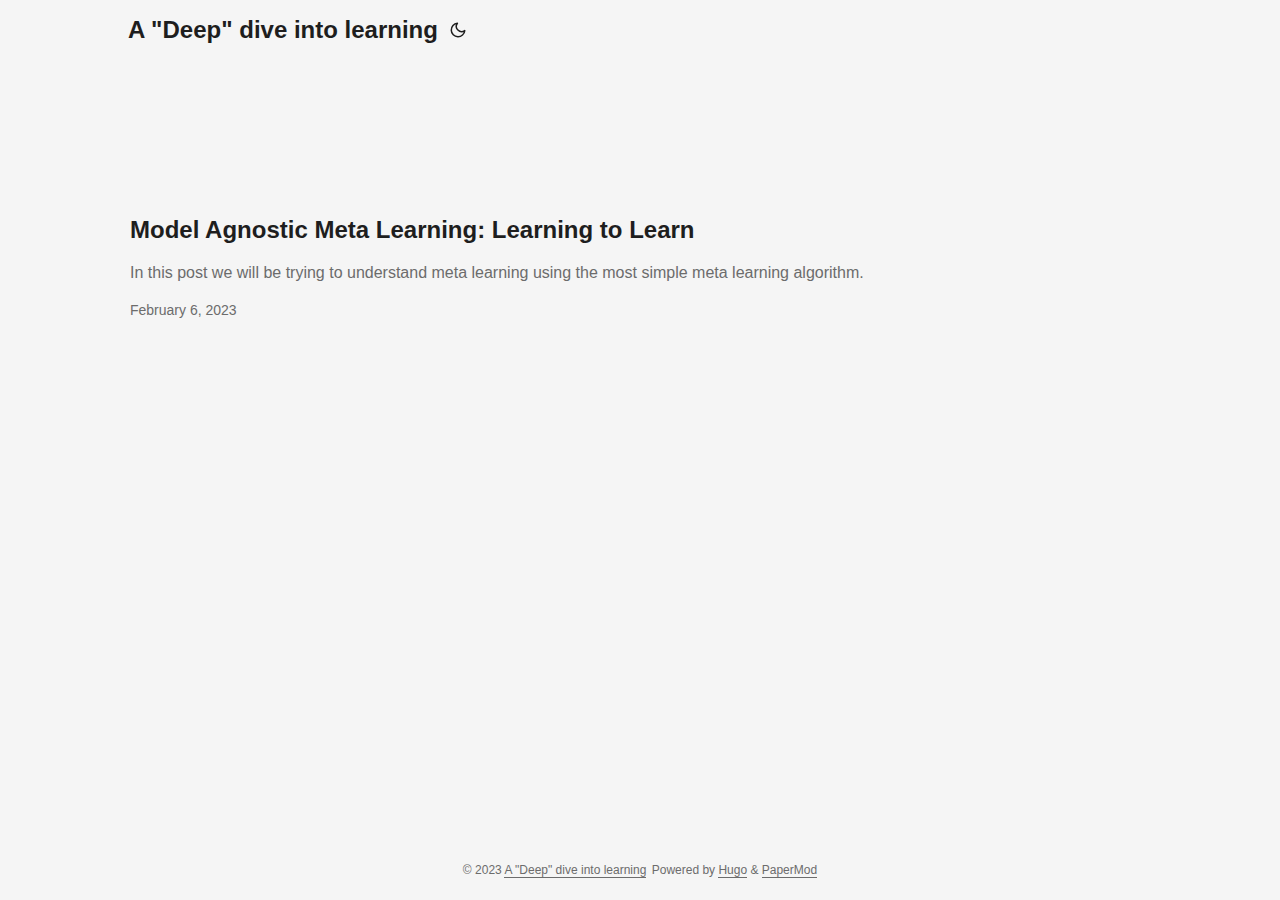
<file: index.html>
<!doctype html><html lang=en dir=auto><head><meta name=generator content="Hugo 0.110.0"><meta charset=utf-8><meta http-equiv=x-ua-compatible content="IE=edge"><meta name=viewport content="width=device-width,initial-scale=1,shrink-to-fit=no"><meta name=robots content="index, follow"><title>A "Deep" dive into learning</title><meta name=description content><meta name=author content><link rel=canonical href=https://bertnerd.github.io/><link crossorigin=anonymous href=/assets/css/stylesheet.3cdb6f4e2be3b035c6cd52065375311f8d3ae9819697477a1890c17928437c51.css integrity="sha256-PNtvTivjsDXGzVIGU3UxH4066YGWl0d6GJDBeShDfFE=" rel="preload stylesheet" as=style><link rel=icon href=https://bertnerd.github.io/favicon.ico><link rel=icon type=image/png sizes=16x16 href=https://bertnerd.github.io/favicon-16x16.png><link rel=icon type=image/png sizes=32x32 href=https://bertnerd.github.io/favicon-32x32.png><link rel=apple-touch-icon href=https://bertnerd.github.io/apple-touch-icon.png><link rel=mask-icon href=https://bertnerd.github.io/safari-pinned-tab.svg><meta name=theme-color content="#2e2e33"><meta name=msapplication-TileColor content="#2e2e33"><link rel=alternate type=application/rss+xml href=https://bertnerd.github.io/index.xml><noscript><style>#theme-toggle,.top-link{display:none}</style><style>@media(prefers-color-scheme:dark){:root{--theme:rgb(29, 30, 32);--entry:rgb(46, 46, 51);--primary:rgb(218, 218, 219);--secondary:rgb(155, 156, 157);--tertiary:rgb(65, 66, 68);--content:rgb(196, 196, 197);--hljs-bg:rgb(46, 46, 51);--code-bg:rgb(55, 56, 62);--border:rgb(51, 51, 51)}.list{background:var(--theme)}.list:not(.dark)::-webkit-scrollbar-track{background:0 0}.list:not(.dark)::-webkit-scrollbar-thumb{border-color:var(--theme)}}</style></noscript><meta property="og:title" content="A &#34;Deep&#34; dive into learning"><meta property="og:description" content><meta property="og:type" content="website"><meta property="og:url" content="https://bertnerd.github.io/"><meta name=twitter:card content="summary"><meta name=twitter:title content="A &#34;Deep&#34; dive into learning"><meta name=twitter:description content><script type=application/ld+json>{"@context":"https://schema.org","@type":"Organization","name":"A \"Deep\" dive into learning","url":"https://bertnerd.github.io/","description":"","thumbnailUrl":"https://bertnerd.github.io/favicon.ico","sameAs":[]}</script></head><body class=list id=top><script>localStorage.getItem("pref-theme")==="dark"?document.body.classList.add("dark"):localStorage.getItem("pref-theme")==="light"?document.body.classList.remove("dark"):window.matchMedia("(prefers-color-scheme: dark)").matches&&document.body.classList.add("dark")</script><header class=header><nav class=nav><div class=logo><a href=https://bertnerd.github.io/ accesskey=h title='A "Deep" dive into learning (Alt + H)'>A "Deep" dive into learning</a><div class=logo-switches><button id=theme-toggle accesskey=t title="(Alt + T)"><svg id="moon" xmlns="http://www.w3.org/2000/svg" width="24" height="18" viewBox="0 0 24 24" fill="none" stroke="currentcolor" stroke-width="2" stroke-linecap="round" stroke-linejoin="round"><path d="M21 12.79A9 9 0 1111.21 3 7 7 0 0021 12.79z"/></svg><svg id="sun" xmlns="http://www.w3.org/2000/svg" width="24" height="18" viewBox="0 0 24 24" fill="none" stroke="currentcolor" stroke-width="2" stroke-linecap="round" stroke-linejoin="round"><circle cx="12" cy="12" r="5"/><line x1="12" y1="1" x2="12" y2="3"/><line x1="12" y1="21" x2="12" y2="23"/><line x1="4.22" y1="4.22" x2="5.64" y2="5.64"/><line x1="18.36" y1="18.36" x2="19.78" y2="19.78"/><line x1="1" y1="12" x2="3" y2="12"/><line x1="21" y1="12" x2="23" y2="12"/><line x1="4.22" y1="19.78" x2="5.64" y2="18.36"/><line x1="18.36" y1="5.64" x2="19.78" y2="4.22"/></svg></button></div></div><ul id=menu></ul></nav></header><main class=main><article class=first-entry><header class=entry-header><h2>Model Agnostic Meta Learning: Learning to Learn</h2></header><div class=entry-content><p>In this post we will be trying to understand meta learning using the most simple meta learning algorithm.</p></div><footer class=entry-footer><span title='2023-02-06 20:22:02 +0530 +0530'>February 6, 2023</span></footer><a class=entry-link aria-label="post link to Model Agnostic Meta Learning: Learning to Learn" href=https://bertnerd.github.io/posts/maml/maml/></a></article></main><footer class=footer><span>&copy; 2023 <a href=https://bertnerd.github.io/>A "Deep" dive into learning</a></span>
<span>Powered by
<a href=https://gohugo.io/ rel="noopener noreferrer" target=_blank>Hugo</a> &
        <a href=https://github.com/adityatelange/hugo-PaperMod/ rel=noopener target=_blank>PaperMod</a></span></footer><a href=#top aria-label="go to top" title="Go to Top (Alt + G)" class=top-link id=top-link accesskey=g><svg xmlns="http://www.w3.org/2000/svg" viewBox="0 0 12 6" fill="currentcolor"><path d="M12 6H0l6-6z"/></svg></a><script>let menu=document.getElementById("menu");menu&&(menu.scrollLeft=localStorage.getItem("menu-scroll-position"),menu.onscroll=function(){localStorage.setItem("menu-scroll-position",menu.scrollLeft)}),document.querySelectorAll('a[href^="#"]').forEach(e=>{e.addEventListener("click",function(e){e.preventDefault();var t=this.getAttribute("href").substr(1);window.matchMedia("(prefers-reduced-motion: reduce)").matches?document.querySelector(`[id='${decodeURIComponent(t)}']`).scrollIntoView():document.querySelector(`[id='${decodeURIComponent(t)}']`).scrollIntoView({behavior:"smooth"}),t==="top"?history.replaceState(null,null," "):history.pushState(null,null,`#${t}`)})})</script><script>var mybutton=document.getElementById("top-link");window.onscroll=function(){document.body.scrollTop>800||document.documentElement.scrollTop>800?(mybutton.style.visibility="visible",mybutton.style.opacity="1"):(mybutton.style.visibility="hidden",mybutton.style.opacity="0")}</script><script>document.getElementById("theme-toggle").addEventListener("click",()=>{document.body.className.includes("dark")?(document.body.classList.remove("dark"),localStorage.setItem("pref-theme","light")):(document.body.classList.add("dark"),localStorage.setItem("pref-theme","dark"))})</script></body></html>
</file>
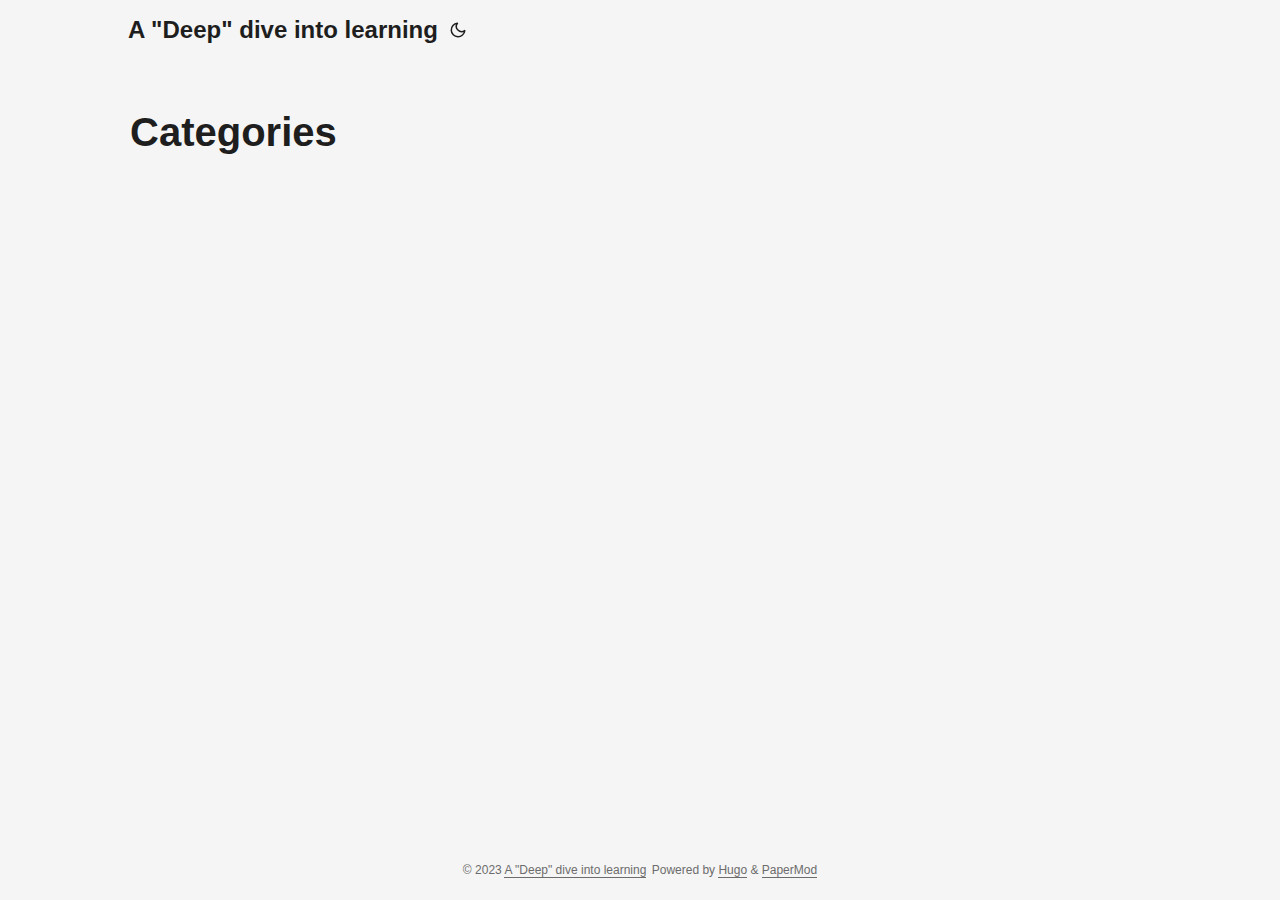
<file: categories/index.html>
<!doctype html><html lang=en dir=auto><head><meta charset=utf-8><meta http-equiv=x-ua-compatible content="IE=edge"><meta name=viewport content="width=device-width,initial-scale=1,shrink-to-fit=no"><meta name=robots content="index, follow"><title>Categories | A "Deep" dive into learning</title><meta name=keywords content><meta name=description content><meta name=author content><link rel=canonical href=https://bertnerd.github.io/categories/><link crossorigin=anonymous href=/assets/css/stylesheet.3cdb6f4e2be3b035c6cd52065375311f8d3ae9819697477a1890c17928437c51.css integrity="sha256-PNtvTivjsDXGzVIGU3UxH4066YGWl0d6GJDBeShDfFE=" rel="preload stylesheet" as=style><link rel=icon href=https://bertnerd.github.io/favicon.ico><link rel=icon type=image/png sizes=16x16 href=https://bertnerd.github.io/favicon-16x16.png><link rel=icon type=image/png sizes=32x32 href=https://bertnerd.github.io/favicon-32x32.png><link rel=apple-touch-icon href=https://bertnerd.github.io/apple-touch-icon.png><link rel=mask-icon href=https://bertnerd.github.io/safari-pinned-tab.svg><meta name=theme-color content="#2e2e33"><meta name=msapplication-TileColor content="#2e2e33"><link rel=alternate type=application/rss+xml href=https://bertnerd.github.io/categories/index.xml><noscript><style>#theme-toggle,.top-link{display:none}</style><style>@media(prefers-color-scheme:dark){:root{--theme:rgb(29, 30, 32);--entry:rgb(46, 46, 51);--primary:rgb(218, 218, 219);--secondary:rgb(155, 156, 157);--tertiary:rgb(65, 66, 68);--content:rgb(196, 196, 197);--hljs-bg:rgb(46, 46, 51);--code-bg:rgb(55, 56, 62);--border:rgb(51, 51, 51)}.list{background:var(--theme)}.list:not(.dark)::-webkit-scrollbar-track{background:0 0}.list:not(.dark)::-webkit-scrollbar-thumb{border-color:var(--theme)}}</style></noscript><meta property="og:title" content="Categories"><meta property="og:description" content><meta property="og:type" content="website"><meta property="og:url" content="https://bertnerd.github.io/categories/"><meta name=twitter:card content="summary"><meta name=twitter:title content="Categories"><meta name=twitter:description content></head><body class=list id=top><script>localStorage.getItem("pref-theme")==="dark"?document.body.classList.add("dark"):localStorage.getItem("pref-theme")==="light"?document.body.classList.remove("dark"):window.matchMedia("(prefers-color-scheme: dark)").matches&&document.body.classList.add("dark")</script><header class=header><nav class=nav><div class=logo><a href=https://bertnerd.github.io/ accesskey=h title='A "Deep" dive into learning (Alt + H)'>A "Deep" dive into learning</a><div class=logo-switches><button id=theme-toggle accesskey=t title="(Alt + T)"><svg id="moon" xmlns="http://www.w3.org/2000/svg" width="24" height="18" viewBox="0 0 24 24" fill="none" stroke="currentcolor" stroke-width="2" stroke-linecap="round" stroke-linejoin="round"><path d="M21 12.79A9 9 0 1111.21 3 7 7 0 0021 12.79z"/></svg><svg id="sun" xmlns="http://www.w3.org/2000/svg" width="24" height="18" viewBox="0 0 24 24" fill="none" stroke="currentcolor" stroke-width="2" stroke-linecap="round" stroke-linejoin="round"><circle cx="12" cy="12" r="5"/><line x1="12" y1="1" x2="12" y2="3"/><line x1="12" y1="21" x2="12" y2="23"/><line x1="4.22" y1="4.22" x2="5.64" y2="5.64"/><line x1="18.36" y1="18.36" x2="19.78" y2="19.78"/><line x1="1" y1="12" x2="3" y2="12"/><line x1="21" y1="12" x2="23" y2="12"/><line x1="4.22" y1="19.78" x2="5.64" y2="18.36"/><line x1="18.36" y1="5.64" x2="19.78" y2="4.22"/></svg></button></div></div><ul id=menu></ul></nav></header><main class=main><header class=page-header><h1>Categories</h1></header><ul class=terms-tags></ul></main><footer class=footer><span>&copy; 2023 <a href=https://bertnerd.github.io/>A "Deep" dive into learning</a></span>
<span>Powered by
<a href=https://gohugo.io/ rel="noopener noreferrer" target=_blank>Hugo</a> &
        <a href=https://github.com/adityatelange/hugo-PaperMod/ rel=noopener target=_blank>PaperMod</a></span></footer><a href=#top aria-label="go to top" title="Go to Top (Alt + G)" class=top-link id=top-link accesskey=g><svg xmlns="http://www.w3.org/2000/svg" viewBox="0 0 12 6" fill="currentcolor"><path d="M12 6H0l6-6z"/></svg></a><script>let menu=document.getElementById("menu");menu&&(menu.scrollLeft=localStorage.getItem("menu-scroll-position"),menu.onscroll=function(){localStorage.setItem("menu-scroll-position",menu.scrollLeft)}),document.querySelectorAll('a[href^="#"]').forEach(e=>{e.addEventListener("click",function(e){e.preventDefault();var t=this.getAttribute("href").substr(1);window.matchMedia("(prefers-reduced-motion: reduce)").matches?document.querySelector(`[id='${decodeURIComponent(t)}']`).scrollIntoView():document.querySelector(`[id='${decodeURIComponent(t)}']`).scrollIntoView({behavior:"smooth"}),t==="top"?history.replaceState(null,null," "):history.pushState(null,null,`#${t}`)})})</script><script>var mybutton=document.getElementById("top-link");window.onscroll=function(){document.body.scrollTop>800||document.documentElement.scrollTop>800?(mybutton.style.visibility="visible",mybutton.style.opacity="1"):(mybutton.style.visibility="hidden",mybutton.style.opacity="0")}</script><script>document.getElementById("theme-toggle").addEventListener("click",()=>{document.body.className.includes("dark")?(document.body.classList.remove("dark"),localStorage.setItem("pref-theme","light")):(document.body.classList.add("dark"),localStorage.setItem("pref-theme","dark"))})</script></body></html>
</file>
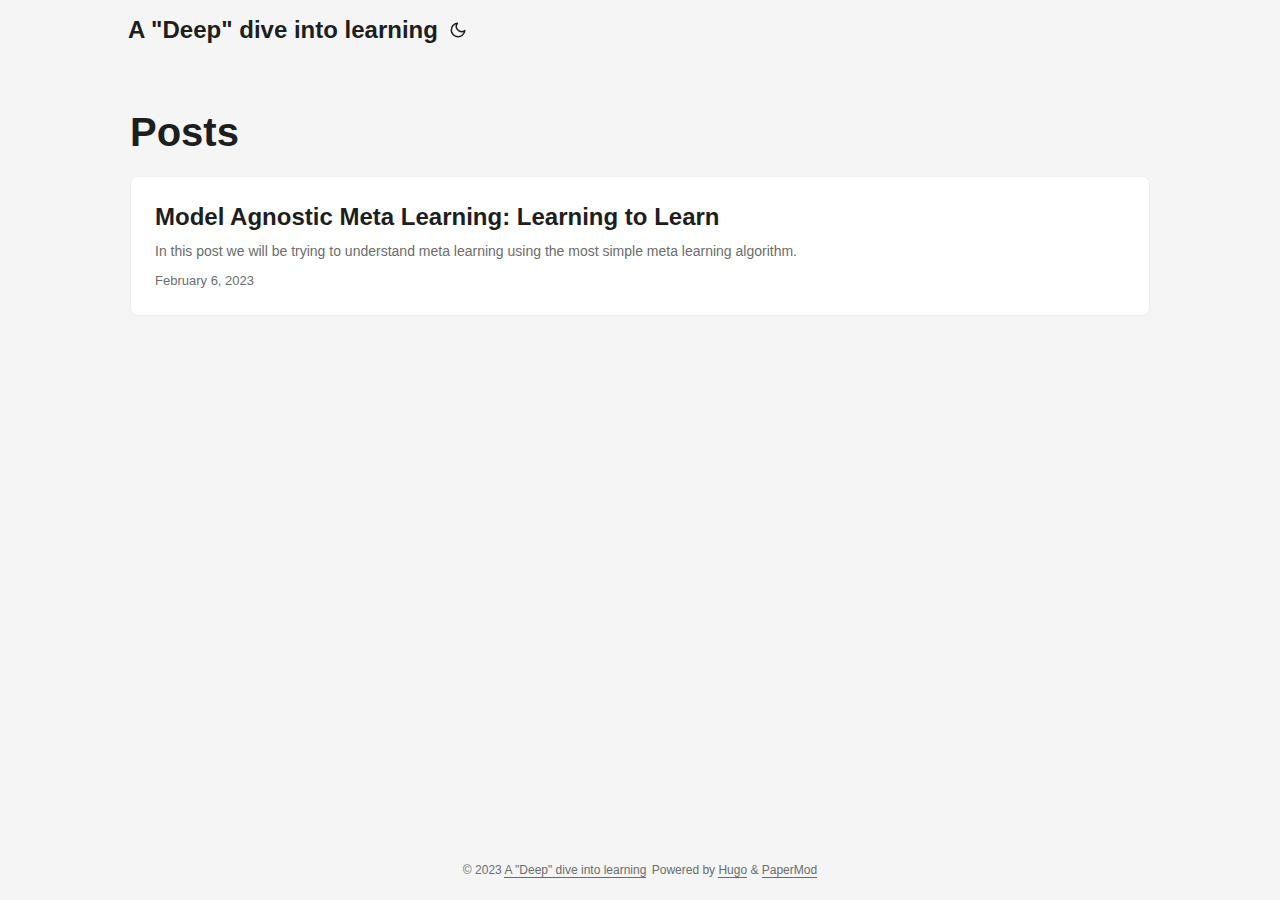
<file: posts/index.html>
<!doctype html><html lang=en dir=auto><head><meta charset=utf-8><meta http-equiv=x-ua-compatible content="IE=edge"><meta name=viewport content="width=device-width,initial-scale=1,shrink-to-fit=no"><meta name=robots content="index, follow"><title>Posts | A "Deep" dive into learning</title><meta name=keywords content><meta name=description content="Posts - A &#34;Deep&#34; dive into learning"><meta name=author content><link rel=canonical href=https://bertnerd.github.io/posts/><link crossorigin=anonymous href=/assets/css/stylesheet.3cdb6f4e2be3b035c6cd52065375311f8d3ae9819697477a1890c17928437c51.css integrity="sha256-PNtvTivjsDXGzVIGU3UxH4066YGWl0d6GJDBeShDfFE=" rel="preload stylesheet" as=style><link rel=icon href=https://bertnerd.github.io/favicon.ico><link rel=icon type=image/png sizes=16x16 href=https://bertnerd.github.io/favicon-16x16.png><link rel=icon type=image/png sizes=32x32 href=https://bertnerd.github.io/favicon-32x32.png><link rel=apple-touch-icon href=https://bertnerd.github.io/apple-touch-icon.png><link rel=mask-icon href=https://bertnerd.github.io/safari-pinned-tab.svg><meta name=theme-color content="#2e2e33"><meta name=msapplication-TileColor content="#2e2e33"><link rel=alternate type=application/rss+xml href=https://bertnerd.github.io/posts/index.xml><noscript><style>#theme-toggle,.top-link{display:none}</style><style>@media(prefers-color-scheme:dark){:root{--theme:rgb(29, 30, 32);--entry:rgb(46, 46, 51);--primary:rgb(218, 218, 219);--secondary:rgb(155, 156, 157);--tertiary:rgb(65, 66, 68);--content:rgb(196, 196, 197);--hljs-bg:rgb(46, 46, 51);--code-bg:rgb(55, 56, 62);--border:rgb(51, 51, 51)}.list{background:var(--theme)}.list:not(.dark)::-webkit-scrollbar-track{background:0 0}.list:not(.dark)::-webkit-scrollbar-thumb{border-color:var(--theme)}}</style></noscript><meta property="og:title" content="Posts"><meta property="og:description" content><meta property="og:type" content="website"><meta property="og:url" content="https://bertnerd.github.io/posts/"><meta name=twitter:card content="summary"><meta name=twitter:title content="Posts"><meta name=twitter:description content><script type=application/ld+json>{"@context":"https://schema.org","@type":"BreadcrumbList","itemListElement":[{"@type":"ListItem","position":1,"name":"Posts","item":"https://bertnerd.github.io/posts/"}]}</script></head><body class=list id=top><script>localStorage.getItem("pref-theme")==="dark"?document.body.classList.add("dark"):localStorage.getItem("pref-theme")==="light"?document.body.classList.remove("dark"):window.matchMedia("(prefers-color-scheme: dark)").matches&&document.body.classList.add("dark")</script><header class=header><nav class=nav><div class=logo><a href=https://bertnerd.github.io/ accesskey=h title='A "Deep" dive into learning (Alt + H)'>A "Deep" dive into learning</a><div class=logo-switches><button id=theme-toggle accesskey=t title="(Alt + T)"><svg id="moon" xmlns="http://www.w3.org/2000/svg" width="24" height="18" viewBox="0 0 24 24" fill="none" stroke="currentcolor" stroke-width="2" stroke-linecap="round" stroke-linejoin="round"><path d="M21 12.79A9 9 0 1111.21 3 7 7 0 0021 12.79z"/></svg><svg id="sun" xmlns="http://www.w3.org/2000/svg" width="24" height="18" viewBox="0 0 24 24" fill="none" stroke="currentcolor" stroke-width="2" stroke-linecap="round" stroke-linejoin="round"><circle cx="12" cy="12" r="5"/><line x1="12" y1="1" x2="12" y2="3"/><line x1="12" y1="21" x2="12" y2="23"/><line x1="4.22" y1="4.22" x2="5.64" y2="5.64"/><line x1="18.36" y1="18.36" x2="19.78" y2="19.78"/><line x1="1" y1="12" x2="3" y2="12"/><line x1="21" y1="12" x2="23" y2="12"/><line x1="4.22" y1="19.78" x2="5.64" y2="18.36"/><line x1="18.36" y1="5.64" x2="19.78" y2="4.22"/></svg></button></div></div><ul id=menu></ul></nav></header><main class=main><header class=page-header><h1>Posts</h1></header><article class=post-entry><header class=entry-header><h2>Model Agnostic Meta Learning: Learning to Learn</h2></header><div class=entry-content><p>In this post we will be trying to understand meta learning using the most simple meta learning algorithm.</p></div><footer class=entry-footer><span title='2023-02-06 20:22:02 +0530 +0530'>February 6, 2023</span></footer><a class=entry-link aria-label="post link to Model Agnostic Meta Learning: Learning to Learn" href=https://bertnerd.github.io/posts/maml/maml/></a></article></main><footer class=footer><span>&copy; 2023 <a href=https://bertnerd.github.io/>A "Deep" dive into learning</a></span>
<span>Powered by
<a href=https://gohugo.io/ rel="noopener noreferrer" target=_blank>Hugo</a> &
        <a href=https://github.com/adityatelange/hugo-PaperMod/ rel=noopener target=_blank>PaperMod</a></span></footer><a href=#top aria-label="go to top" title="Go to Top (Alt + G)" class=top-link id=top-link accesskey=g><svg xmlns="http://www.w3.org/2000/svg" viewBox="0 0 12 6" fill="currentcolor"><path d="M12 6H0l6-6z"/></svg></a><script>let menu=document.getElementById("menu");menu&&(menu.scrollLeft=localStorage.getItem("menu-scroll-position"),menu.onscroll=function(){localStorage.setItem("menu-scroll-position",menu.scrollLeft)}),document.querySelectorAll('a[href^="#"]').forEach(e=>{e.addEventListener("click",function(e){e.preventDefault();var t=this.getAttribute("href").substr(1);window.matchMedia("(prefers-reduced-motion: reduce)").matches?document.querySelector(`[id='${decodeURIComponent(t)}']`).scrollIntoView():document.querySelector(`[id='${decodeURIComponent(t)}']`).scrollIntoView({behavior:"smooth"}),t==="top"?history.replaceState(null,null," "):history.pushState(null,null,`#${t}`)})})</script><script>var mybutton=document.getElementById("top-link");window.onscroll=function(){document.body.scrollTop>800||document.documentElement.scrollTop>800?(mybutton.style.visibility="visible",mybutton.style.opacity="1"):(mybutton.style.visibility="hidden",mybutton.style.opacity="0")}</script><script>document.getElementById("theme-toggle").addEventListener("click",()=>{document.body.className.includes("dark")?(document.body.classList.remove("dark"),localStorage.setItem("pref-theme","light")):(document.body.classList.add("dark"),localStorage.setItem("pref-theme","dark"))})</script></body></html>
</file>
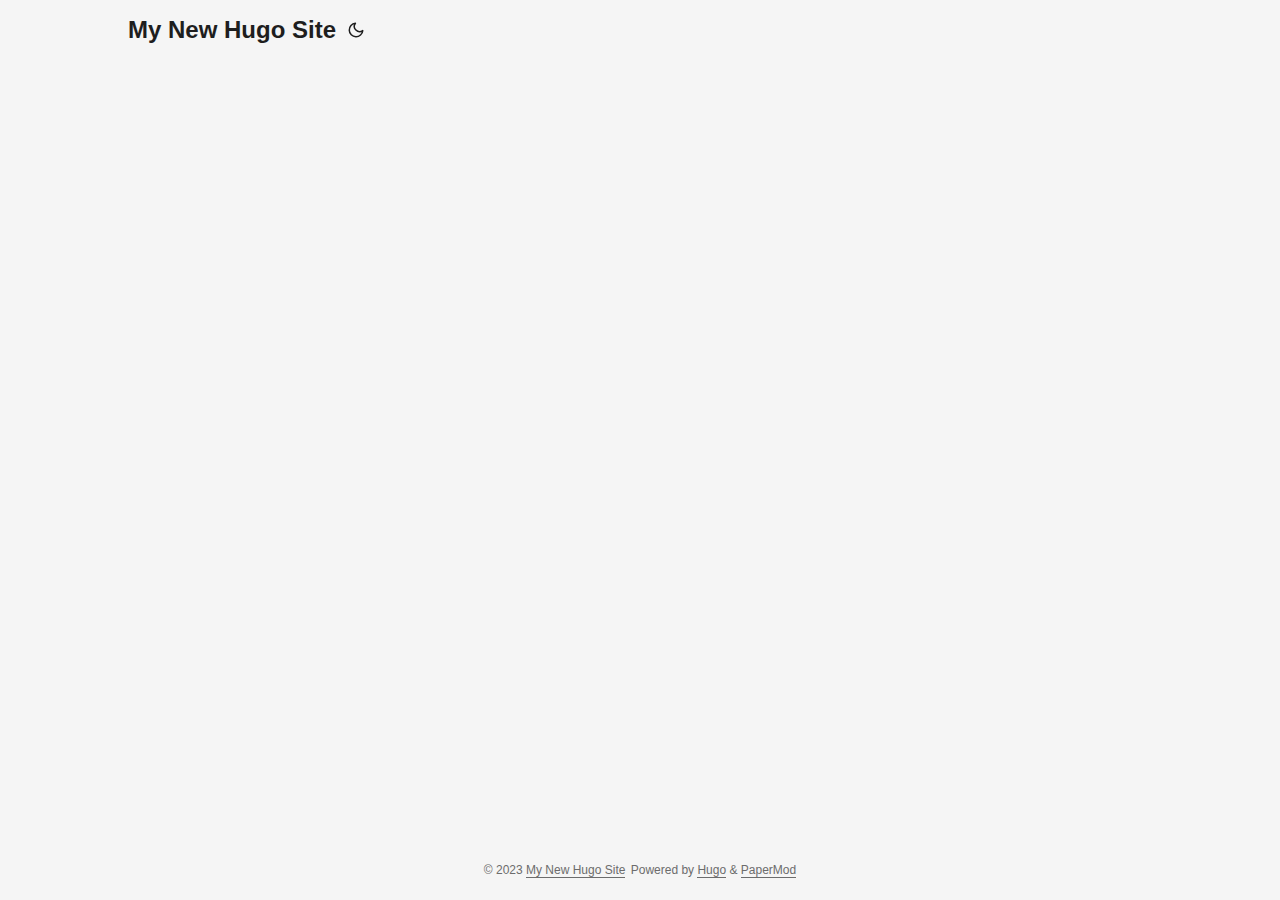
<file: public/index.html>
<!DOCTYPE html>
<html lang="en" dir="auto">

<head>
	<meta name="generator" content="Hugo 0.109.0"><meta charset="utf-8">
<meta http-equiv="X-UA-Compatible" content="IE=edge">
<meta name="viewport" content="width=device-width, initial-scale=1, shrink-to-fit=no">
<meta name="robots" content="index, follow">
<title>My New Hugo Site</title>

<meta name="description" content="">
<meta name="author" content="">
<link rel="canonical" href="http://example.org/">
<link crossorigin="anonymous" href="/assets/css/stylesheet.bccfefac377bc340f06c260aed1bddf49a4354816d7c570d6aac75a997986c95.css" integrity="sha256-vM/vrDd7w0DwbCYK7Rvd9JpDVIFtfFcNaqx1qZeYbJU=" rel="preload stylesheet" as="style">
<link rel="icon" href="http://example.org/favicon.ico">
<link rel="icon" type="image/png" sizes="16x16" href="http://example.org/favicon-16x16.png">
<link rel="icon" type="image/png" sizes="32x32" href="http://example.org/favicon-32x32.png">
<link rel="apple-touch-icon" href="http://example.org/apple-touch-icon.png">
<link rel="mask-icon" href="http://example.org/safari-pinned-tab.svg">
<meta name="theme-color" content="#2e2e33">
<meta name="msapplication-TileColor" content="#2e2e33">
<link rel="alternate" type="application/rss+xml" href="http://example.org/index.xml">
<noscript>
    <style>
        #theme-toggle,
        .top-link {
            display: none;
        }

    </style>
    <style>
        @media (prefers-color-scheme: dark) {
            :root {
                --theme: rgb(29, 30, 32);
                --entry: rgb(46, 46, 51);
                --primary: rgb(218, 218, 219);
                --secondary: rgb(155, 156, 157);
                --tertiary: rgb(65, 66, 68);
                --content: rgb(196, 196, 197);
                --hljs-bg: rgb(46, 46, 51);
                --code-bg: rgb(55, 56, 62);
                --border: rgb(51, 51, 51);
            }

            .list {
                background: var(--theme);
            }

            .list:not(.dark)::-webkit-scrollbar-track {
                background: 0 0;
            }

            .list:not(.dark)::-webkit-scrollbar-thumb {
                border-color: var(--theme);
            }
        }

    </style>
</noscript><meta property="og:title" content="My New Hugo Site" />
<meta property="og:description" content="" />
<meta property="og:type" content="website" />
<meta property="og:url" content="http://example.org/" />

<meta name="twitter:card" content="summary"/>
<meta name="twitter:title" content="My New Hugo Site"/>
<meta name="twitter:description" content=""/>

<script type="application/ld+json">
{
  "@context": "https://schema.org",
  "@type": "Organization",
  "name": "My New Hugo Site",
  "url": "http://example.org/",
  "description": "",
  "thumbnailUrl": "http://example.org/favicon.ico",
  "sameAs": [
      
  ]
}
</script>
</head>

<body class="list" id="top">
<script>
    if (localStorage.getItem("pref-theme") === "dark") {
        document.body.classList.add('dark');
    } else if (localStorage.getItem("pref-theme") === "light") {
        document.body.classList.remove('dark')
    } else if (window.matchMedia('(prefers-color-scheme: dark)').matches) {
        document.body.classList.add('dark');
    }

</script>

<header class="header">
    <nav class="nav">
        <div class="logo">
            <a href="http://example.org/" accesskey="h" title="My New Hugo Site (Alt + H)">My New Hugo Site</a>
            <div class="logo-switches">
                <button id="theme-toggle" accesskey="t" title="(Alt + T)">
                    <svg id="moon" xmlns="http://www.w3.org/2000/svg" width="24" height="18" viewBox="0 0 24 24"
                        fill="none" stroke="currentColor" stroke-width="2" stroke-linecap="round"
                        stroke-linejoin="round">
                        <path d="M21 12.79A9 9 0 1 1 11.21 3 7 7 0 0 0 21 12.79z"></path>
                    </svg>
                    <svg id="sun" xmlns="http://www.w3.org/2000/svg" width="24" height="18" viewBox="0 0 24 24"
                        fill="none" stroke="currentColor" stroke-width="2" stroke-linecap="round"
                        stroke-linejoin="round">
                        <circle cx="12" cy="12" r="5"></circle>
                        <line x1="12" y1="1" x2="12" y2="3"></line>
                        <line x1="12" y1="21" x2="12" y2="23"></line>
                        <line x1="4.22" y1="4.22" x2="5.64" y2="5.64"></line>
                        <line x1="18.36" y1="18.36" x2="19.78" y2="19.78"></line>
                        <line x1="1" y1="12" x2="3" y2="12"></line>
                        <line x1="21" y1="12" x2="23" y2="12"></line>
                        <line x1="4.22" y1="19.78" x2="5.64" y2="18.36"></line>
                        <line x1="18.36" y1="5.64" x2="19.78" y2="4.22"></line>
                    </svg>
                </button>
            </div>
        </div>
        <ul id="menu">
        </ul>
    </nav>
</header>
<main class="main"> 
    </main>
    
<footer class="footer">
    <span>&copy; 2023 <a href="http://example.org/">My New Hugo Site</a></span>
    <span>
        Powered by
        <a href="https://gohugo.io/" rel="noopener noreferrer" target="_blank">Hugo</a> &
        <a href="https://github.com/adityatelange/hugo-PaperMod/" rel="noopener" target="_blank">PaperMod</a>
    </span>
</footer>
<a href="#top" aria-label="go to top" title="Go to Top (Alt + G)" class="top-link" id="top-link" accesskey="g">
    <svg xmlns="http://www.w3.org/2000/svg" viewBox="0 0 12 6" fill="currentColor">
        <path d="M12 6H0l6-6z" />
    </svg>
</a>

<script>
    let menu = document.getElementById('menu')
    if (menu) {
        menu.scrollLeft = localStorage.getItem("menu-scroll-position");
        menu.onscroll = function () {
            localStorage.setItem("menu-scroll-position", menu.scrollLeft);
        }
    }

    document.querySelectorAll('a[href^="#"]').forEach(anchor => {
        anchor.addEventListener("click", function (e) {
            e.preventDefault();
            var id = this.getAttribute("href").substr(1);
            if (!window.matchMedia('(prefers-reduced-motion: reduce)').matches) {
                document.querySelector(`[id='${decodeURIComponent(id)}']`).scrollIntoView({
                    behavior: "smooth"
                });
            } else {
                document.querySelector(`[id='${decodeURIComponent(id)}']`).scrollIntoView();
            }
            if (id === "top") {
                history.replaceState(null, null, " ");
            } else {
                history.pushState(null, null, `#${id}`);
            }
        });
    });

</script>
<script>
    var mybutton = document.getElementById("top-link");
    window.onscroll = function () {
        if (document.body.scrollTop > 800 || document.documentElement.scrollTop > 800) {
            mybutton.style.visibility = "visible";
            mybutton.style.opacity = "1";
        } else {
            mybutton.style.visibility = "hidden";
            mybutton.style.opacity = "0";
        }
    };

</script>
<script>
    document.getElementById("theme-toggle").addEventListener("click", () => {
        if (document.body.className.includes("dark")) {
            document.body.classList.remove('dark');
            localStorage.setItem("pref-theme", 'light');
        } else {
            document.body.classList.add('dark');
            localStorage.setItem("pref-theme", 'dark');
        }
    })

</script>
</body>

</html>
</file>
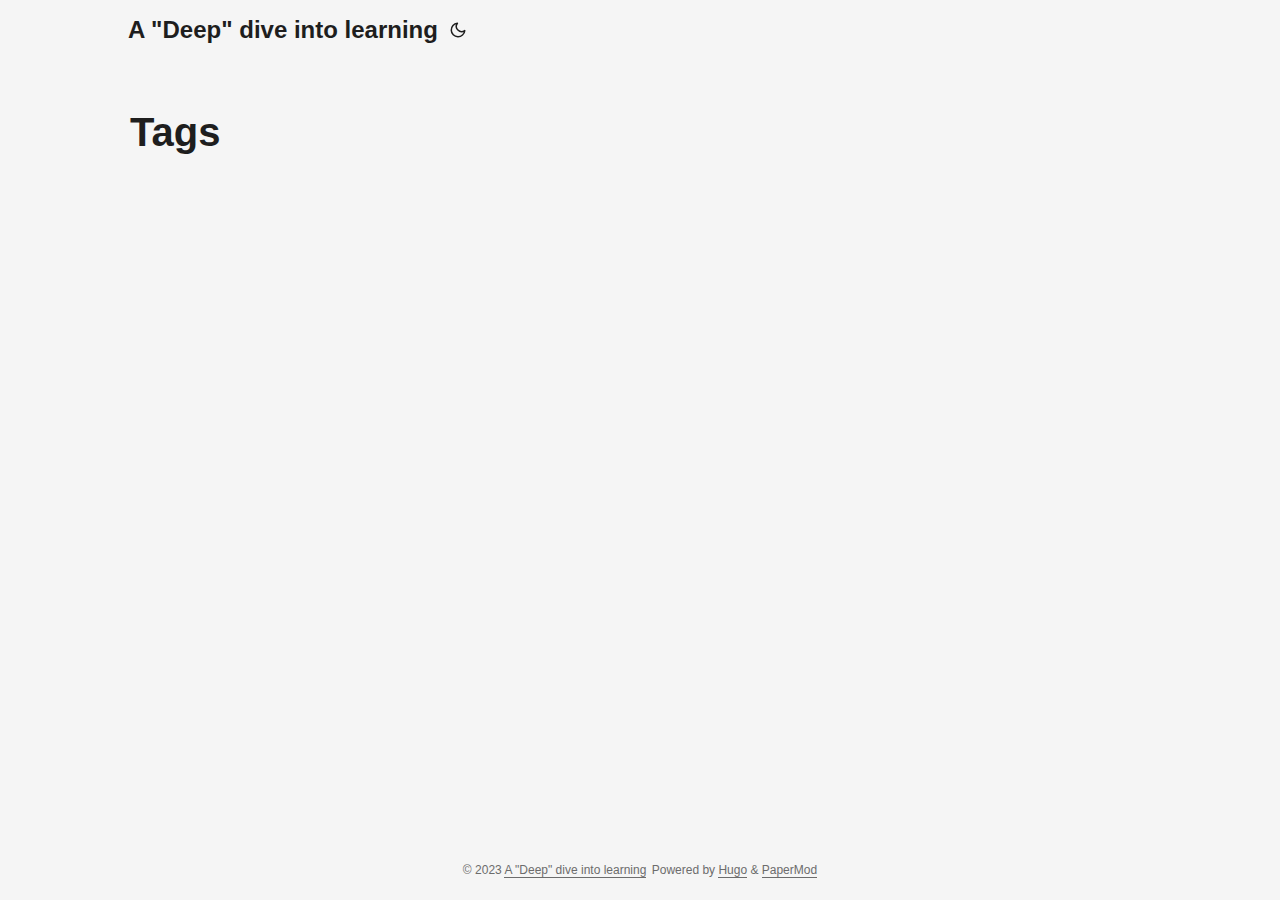
<file: tags/index.html>
<!doctype html><html lang=en dir=auto><head><meta charset=utf-8><meta http-equiv=x-ua-compatible content="IE=edge"><meta name=viewport content="width=device-width,initial-scale=1,shrink-to-fit=no"><meta name=robots content="index, follow"><title>Tags | A "Deep" dive into learning</title><meta name=keywords content><meta name=description content><meta name=author content><link rel=canonical href=https://bertnerd.github.io/tags/><link crossorigin=anonymous href=/assets/css/stylesheet.3cdb6f4e2be3b035c6cd52065375311f8d3ae9819697477a1890c17928437c51.css integrity="sha256-PNtvTivjsDXGzVIGU3UxH4066YGWl0d6GJDBeShDfFE=" rel="preload stylesheet" as=style><link rel=icon href=https://bertnerd.github.io/favicon.ico><link rel=icon type=image/png sizes=16x16 href=https://bertnerd.github.io/favicon-16x16.png><link rel=icon type=image/png sizes=32x32 href=https://bertnerd.github.io/favicon-32x32.png><link rel=apple-touch-icon href=https://bertnerd.github.io/apple-touch-icon.png><link rel=mask-icon href=https://bertnerd.github.io/safari-pinned-tab.svg><meta name=theme-color content="#2e2e33"><meta name=msapplication-TileColor content="#2e2e33"><link rel=alternate type=application/rss+xml href=https://bertnerd.github.io/tags/index.xml><noscript><style>#theme-toggle,.top-link{display:none}</style><style>@media(prefers-color-scheme:dark){:root{--theme:rgb(29, 30, 32);--entry:rgb(46, 46, 51);--primary:rgb(218, 218, 219);--secondary:rgb(155, 156, 157);--tertiary:rgb(65, 66, 68);--content:rgb(196, 196, 197);--hljs-bg:rgb(46, 46, 51);--code-bg:rgb(55, 56, 62);--border:rgb(51, 51, 51)}.list{background:var(--theme)}.list:not(.dark)::-webkit-scrollbar-track{background:0 0}.list:not(.dark)::-webkit-scrollbar-thumb{border-color:var(--theme)}}</style></noscript><meta property="og:title" content="Tags"><meta property="og:description" content><meta property="og:type" content="website"><meta property="og:url" content="https://bertnerd.github.io/tags/"><meta name=twitter:card content="summary"><meta name=twitter:title content="Tags"><meta name=twitter:description content></head><body class=list id=top><script>localStorage.getItem("pref-theme")==="dark"?document.body.classList.add("dark"):localStorage.getItem("pref-theme")==="light"?document.body.classList.remove("dark"):window.matchMedia("(prefers-color-scheme: dark)").matches&&document.body.classList.add("dark")</script><header class=header><nav class=nav><div class=logo><a href=https://bertnerd.github.io/ accesskey=h title='A "Deep" dive into learning (Alt + H)'>A "Deep" dive into learning</a><div class=logo-switches><button id=theme-toggle accesskey=t title="(Alt + T)"><svg id="moon" xmlns="http://www.w3.org/2000/svg" width="24" height="18" viewBox="0 0 24 24" fill="none" stroke="currentcolor" stroke-width="2" stroke-linecap="round" stroke-linejoin="round"><path d="M21 12.79A9 9 0 1111.21 3 7 7 0 0021 12.79z"/></svg><svg id="sun" xmlns="http://www.w3.org/2000/svg" width="24" height="18" viewBox="0 0 24 24" fill="none" stroke="currentcolor" stroke-width="2" stroke-linecap="round" stroke-linejoin="round"><circle cx="12" cy="12" r="5"/><line x1="12" y1="1" x2="12" y2="3"/><line x1="12" y1="21" x2="12" y2="23"/><line x1="4.22" y1="4.22" x2="5.64" y2="5.64"/><line x1="18.36" y1="18.36" x2="19.78" y2="19.78"/><line x1="1" y1="12" x2="3" y2="12"/><line x1="21" y1="12" x2="23" y2="12"/><line x1="4.22" y1="19.78" x2="5.64" y2="18.36"/><line x1="18.36" y1="5.64" x2="19.78" y2="4.22"/></svg></button></div></div><ul id=menu></ul></nav></header><main class=main><header class=page-header><h1>Tags</h1></header><ul class=terms-tags></ul></main><footer class=footer><span>&copy; 2023 <a href=https://bertnerd.github.io/>A "Deep" dive into learning</a></span>
<span>Powered by
<a href=https://gohugo.io/ rel="noopener noreferrer" target=_blank>Hugo</a> &
        <a href=https://github.com/adityatelange/hugo-PaperMod/ rel=noopener target=_blank>PaperMod</a></span></footer><a href=#top aria-label="go to top" title="Go to Top (Alt + G)" class=top-link id=top-link accesskey=g><svg xmlns="http://www.w3.org/2000/svg" viewBox="0 0 12 6" fill="currentcolor"><path d="M12 6H0l6-6z"/></svg></a><script>let menu=document.getElementById("menu");menu&&(menu.scrollLeft=localStorage.getItem("menu-scroll-position"),menu.onscroll=function(){localStorage.setItem("menu-scroll-position",menu.scrollLeft)}),document.querySelectorAll('a[href^="#"]').forEach(e=>{e.addEventListener("click",function(e){e.preventDefault();var t=this.getAttribute("href").substr(1);window.matchMedia("(prefers-reduced-motion: reduce)").matches?document.querySelector(`[id='${decodeURIComponent(t)}']`).scrollIntoView():document.querySelector(`[id='${decodeURIComponent(t)}']`).scrollIntoView({behavior:"smooth"}),t==="top"?history.replaceState(null,null," "):history.pushState(null,null,`#${t}`)})})</script><script>var mybutton=document.getElementById("top-link");window.onscroll=function(){document.body.scrollTop>800||document.documentElement.scrollTop>800?(mybutton.style.visibility="visible",mybutton.style.opacity="1"):(mybutton.style.visibility="hidden",mybutton.style.opacity="0")}</script><script>document.getElementById("theme-toggle").addEventListener("click",()=>{document.body.className.includes("dark")?(document.body.classList.remove("dark"),localStorage.setItem("pref-theme","light")):(document.body.classList.add("dark"),localStorage.setItem("pref-theme","dark"))})</script></body></html>
</file>
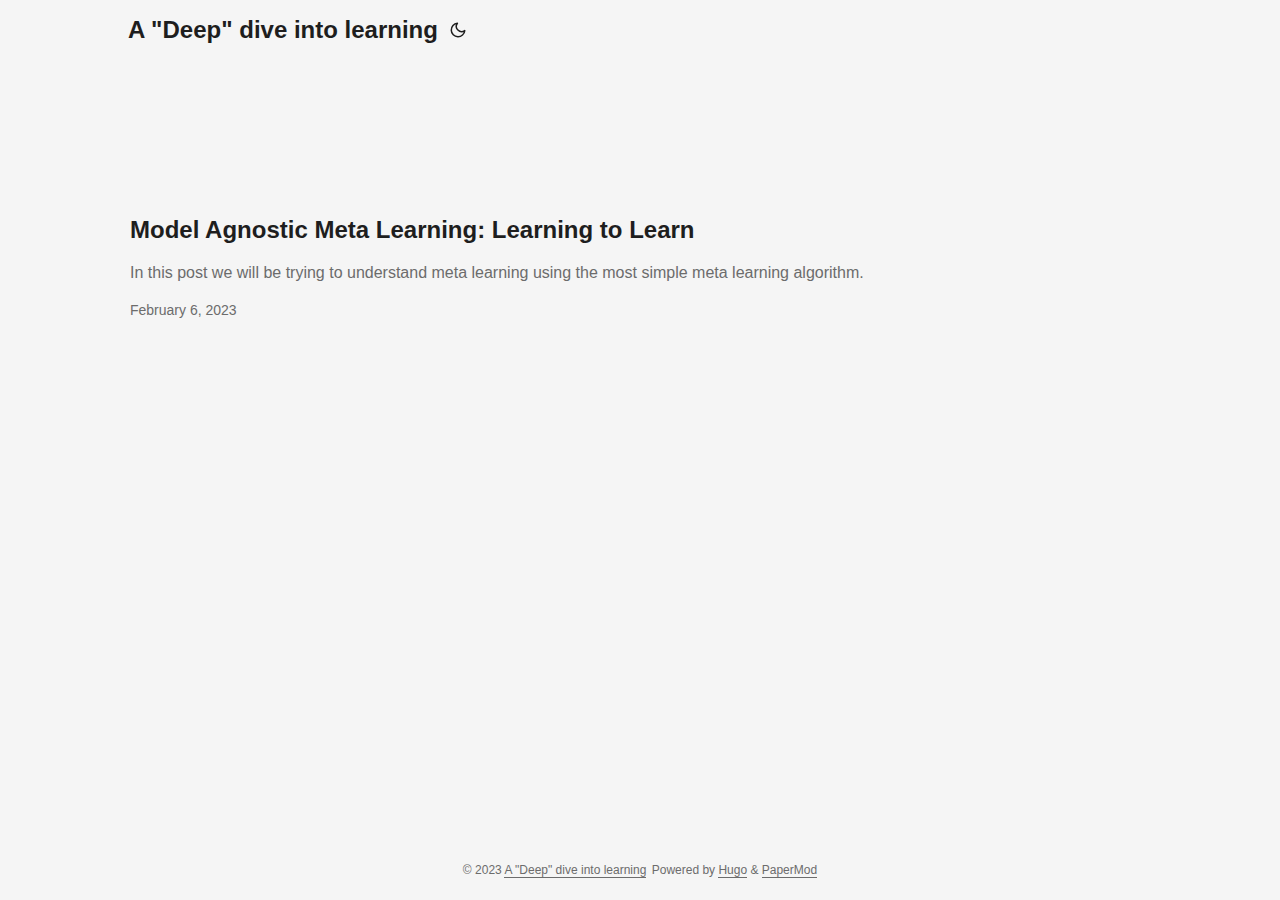
<file: page/1/index.html>
<!doctype html><html lang=en-us><head><title>https://bertnerd.github.io/</title><link rel=canonical href=https://bertnerd.github.io/><meta name=robots content="noindex"><meta charset=utf-8><meta http-equiv=refresh content="0; url=https://bertnerd.github.io/"></head></html>
</file>
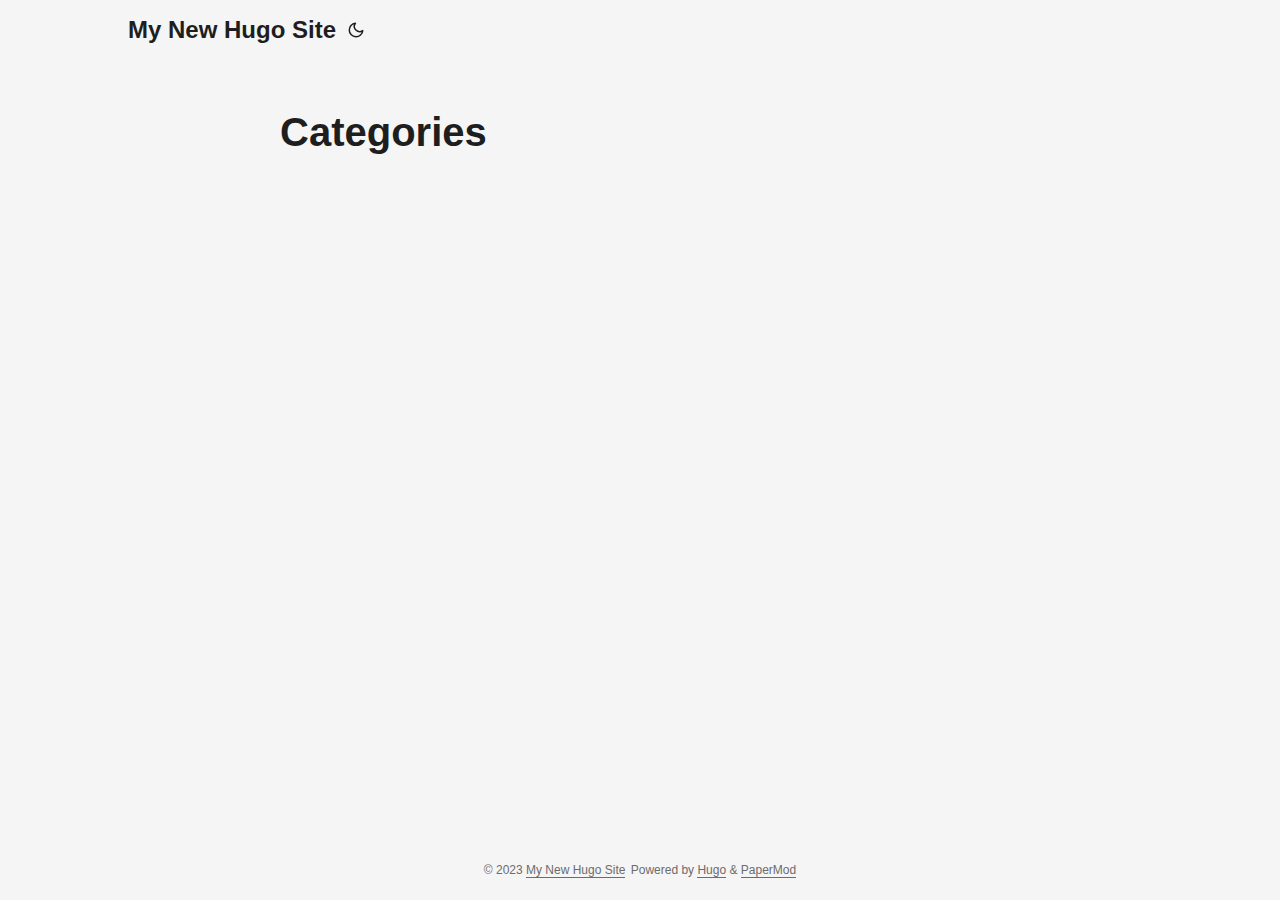
<file: public/categories/index.html>
<!DOCTYPE html>
<html lang="en" dir="auto">

<head><meta charset="utf-8">
<meta http-equiv="X-UA-Compatible" content="IE=edge">
<meta name="viewport" content="width=device-width, initial-scale=1, shrink-to-fit=no">
<meta name="robots" content="index, follow">
<title>Categories | My New Hugo Site</title>
<meta name="keywords" content="">
<meta name="description" content="">
<meta name="author" content="">
<link rel="canonical" href="http://example.org/categories/">
<link crossorigin="anonymous" href="/assets/css/stylesheet.bccfefac377bc340f06c260aed1bddf49a4354816d7c570d6aac75a997986c95.css" integrity="sha256-vM/vrDd7w0DwbCYK7Rvd9JpDVIFtfFcNaqx1qZeYbJU=" rel="preload stylesheet" as="style">
<link rel="icon" href="http://example.org/favicon.ico">
<link rel="icon" type="image/png" sizes="16x16" href="http://example.org/favicon-16x16.png">
<link rel="icon" type="image/png" sizes="32x32" href="http://example.org/favicon-32x32.png">
<link rel="apple-touch-icon" href="http://example.org/apple-touch-icon.png">
<link rel="mask-icon" href="http://example.org/safari-pinned-tab.svg">
<meta name="theme-color" content="#2e2e33">
<meta name="msapplication-TileColor" content="#2e2e33">
<link rel="alternate" type="application/rss+xml" href="http://example.org/categories/index.xml">
<noscript>
    <style>
        #theme-toggle,
        .top-link {
            display: none;
        }

    </style>
    <style>
        @media (prefers-color-scheme: dark) {
            :root {
                --theme: rgb(29, 30, 32);
                --entry: rgb(46, 46, 51);
                --primary: rgb(218, 218, 219);
                --secondary: rgb(155, 156, 157);
                --tertiary: rgb(65, 66, 68);
                --content: rgb(196, 196, 197);
                --hljs-bg: rgb(46, 46, 51);
                --code-bg: rgb(55, 56, 62);
                --border: rgb(51, 51, 51);
            }

            .list {
                background: var(--theme);
            }

            .list:not(.dark)::-webkit-scrollbar-track {
                background: 0 0;
            }

            .list:not(.dark)::-webkit-scrollbar-thumb {
                border-color: var(--theme);
            }
        }

    </style>
</noscript><meta property="og:title" content="Categories" />
<meta property="og:description" content="" />
<meta property="og:type" content="website" />
<meta property="og:url" content="http://example.org/categories/" />

<meta name="twitter:card" content="summary"/>
<meta name="twitter:title" content="Categories"/>
<meta name="twitter:description" content=""/>

</head>

<body class="list" id="top">
<script>
    if (localStorage.getItem("pref-theme") === "dark") {
        document.body.classList.add('dark');
    } else if (localStorage.getItem("pref-theme") === "light") {
        document.body.classList.remove('dark')
    } else if (window.matchMedia('(prefers-color-scheme: dark)').matches) {
        document.body.classList.add('dark');
    }

</script>

<header class="header">
    <nav class="nav">
        <div class="logo">
            <a href="http://example.org/" accesskey="h" title="My New Hugo Site (Alt + H)">My New Hugo Site</a>
            <div class="logo-switches">
                <button id="theme-toggle" accesskey="t" title="(Alt + T)">
                    <svg id="moon" xmlns="http://www.w3.org/2000/svg" width="24" height="18" viewBox="0 0 24 24"
                        fill="none" stroke="currentColor" stroke-width="2" stroke-linecap="round"
                        stroke-linejoin="round">
                        <path d="M21 12.79A9 9 0 1 1 11.21 3 7 7 0 0 0 21 12.79z"></path>
                    </svg>
                    <svg id="sun" xmlns="http://www.w3.org/2000/svg" width="24" height="18" viewBox="0 0 24 24"
                        fill="none" stroke="currentColor" stroke-width="2" stroke-linecap="round"
                        stroke-linejoin="round">
                        <circle cx="12" cy="12" r="5"></circle>
                        <line x1="12" y1="1" x2="12" y2="3"></line>
                        <line x1="12" y1="21" x2="12" y2="23"></line>
                        <line x1="4.22" y1="4.22" x2="5.64" y2="5.64"></line>
                        <line x1="18.36" y1="18.36" x2="19.78" y2="19.78"></line>
                        <line x1="1" y1="12" x2="3" y2="12"></line>
                        <line x1="21" y1="12" x2="23" y2="12"></line>
                        <line x1="4.22" y1="19.78" x2="5.64" y2="18.36"></line>
                        <line x1="18.36" y1="5.64" x2="19.78" y2="4.22"></line>
                    </svg>
                </button>
            </div>
        </div>
        <ul id="menu">
        </ul>
    </nav>
</header>
<main class="main">
<header class="page-header">
    <h1>Categories</h1>
</header>

<ul class="terms-tags">
</ul>
    </main>
    
<footer class="footer">
    <span>&copy; 2023 <a href="http://example.org/">My New Hugo Site</a></span>
    <span>
        Powered by
        <a href="https://gohugo.io/" rel="noopener noreferrer" target="_blank">Hugo</a> &
        <a href="https://github.com/adityatelange/hugo-PaperMod/" rel="noopener" target="_blank">PaperMod</a>
    </span>
</footer>
<a href="#top" aria-label="go to top" title="Go to Top (Alt + G)" class="top-link" id="top-link" accesskey="g">
    <svg xmlns="http://www.w3.org/2000/svg" viewBox="0 0 12 6" fill="currentColor">
        <path d="M12 6H0l6-6z" />
    </svg>
</a>

<script>
    let menu = document.getElementById('menu')
    if (menu) {
        menu.scrollLeft = localStorage.getItem("menu-scroll-position");
        menu.onscroll = function () {
            localStorage.setItem("menu-scroll-position", menu.scrollLeft);
        }
    }

    document.querySelectorAll('a[href^="#"]').forEach(anchor => {
        anchor.addEventListener("click", function (e) {
            e.preventDefault();
            var id = this.getAttribute("href").substr(1);
            if (!window.matchMedia('(prefers-reduced-motion: reduce)').matches) {
                document.querySelector(`[id='${decodeURIComponent(id)}']`).scrollIntoView({
                    behavior: "smooth"
                });
            } else {
                document.querySelector(`[id='${decodeURIComponent(id)}']`).scrollIntoView();
            }
            if (id === "top") {
                history.replaceState(null, null, " ");
            } else {
                history.pushState(null, null, `#${id}`);
            }
        });
    });

</script>
<script>
    var mybutton = document.getElementById("top-link");
    window.onscroll = function () {
        if (document.body.scrollTop > 800 || document.documentElement.scrollTop > 800) {
            mybutton.style.visibility = "visible";
            mybutton.style.opacity = "1";
        } else {
            mybutton.style.visibility = "hidden";
            mybutton.style.opacity = "0";
        }
    };

</script>
<script>
    document.getElementById("theme-toggle").addEventListener("click", () => {
        if (document.body.className.includes("dark")) {
            document.body.classList.remove('dark');
            localStorage.setItem("pref-theme", 'light');
        } else {
            document.body.classList.add('dark');
            localStorage.setItem("pref-theme", 'dark');
        }
    })

</script>
</body>

</html>
</file>
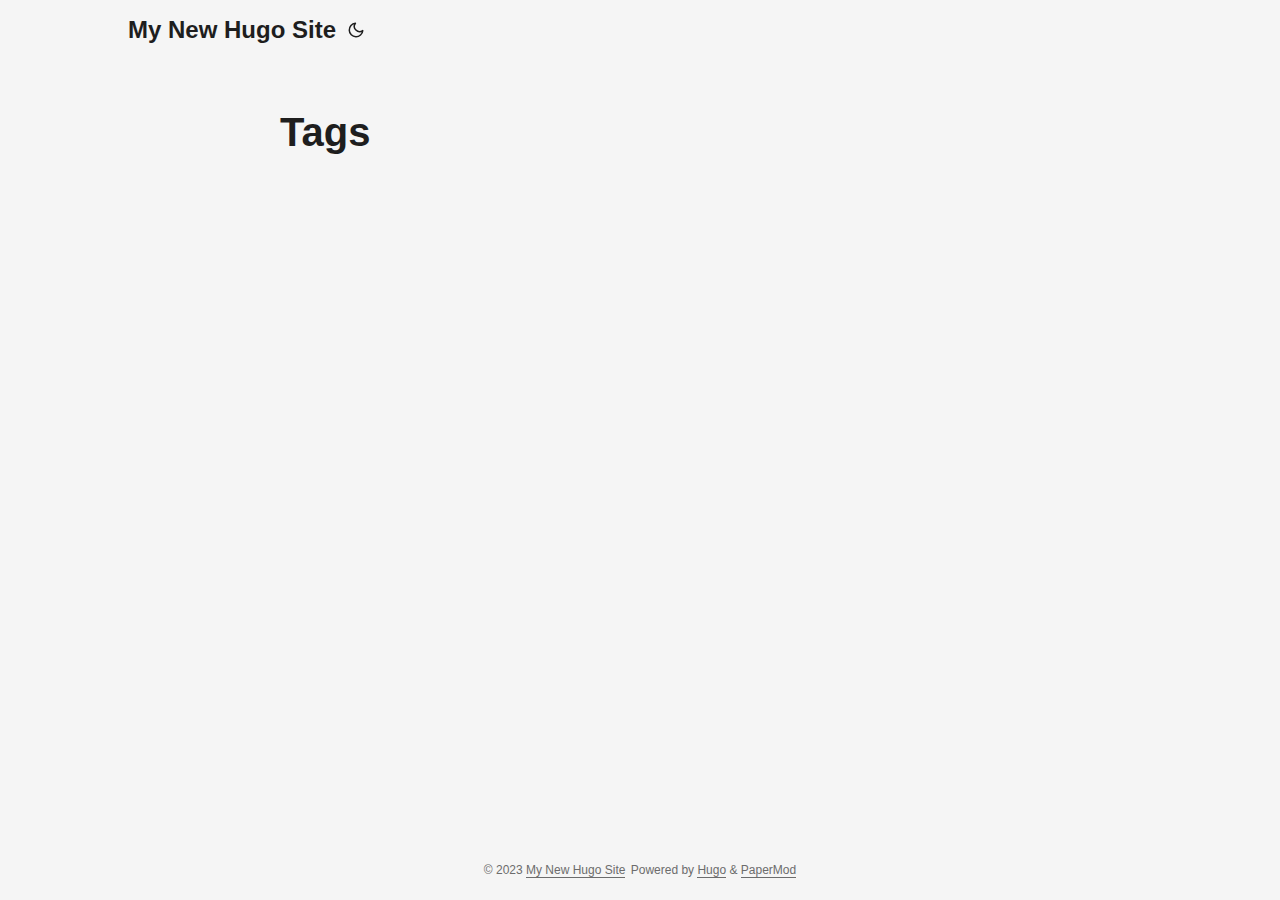
<file: public/tags/index.html>
<!DOCTYPE html>
<html lang="en" dir="auto">

<head><meta charset="utf-8">
<meta http-equiv="X-UA-Compatible" content="IE=edge">
<meta name="viewport" content="width=device-width, initial-scale=1, shrink-to-fit=no">
<meta name="robots" content="index, follow">
<title>Tags | My New Hugo Site</title>
<meta name="keywords" content="">
<meta name="description" content="">
<meta name="author" content="">
<link rel="canonical" href="http://example.org/tags/">
<link crossorigin="anonymous" href="/assets/css/stylesheet.bccfefac377bc340f06c260aed1bddf49a4354816d7c570d6aac75a997986c95.css" integrity="sha256-vM/vrDd7w0DwbCYK7Rvd9JpDVIFtfFcNaqx1qZeYbJU=" rel="preload stylesheet" as="style">
<link rel="icon" href="http://example.org/favicon.ico">
<link rel="icon" type="image/png" sizes="16x16" href="http://example.org/favicon-16x16.png">
<link rel="icon" type="image/png" sizes="32x32" href="http://example.org/favicon-32x32.png">
<link rel="apple-touch-icon" href="http://example.org/apple-touch-icon.png">
<link rel="mask-icon" href="http://example.org/safari-pinned-tab.svg">
<meta name="theme-color" content="#2e2e33">
<meta name="msapplication-TileColor" content="#2e2e33">
<link rel="alternate" type="application/rss+xml" href="http://example.org/tags/index.xml">
<noscript>
    <style>
        #theme-toggle,
        .top-link {
            display: none;
        }

    </style>
    <style>
        @media (prefers-color-scheme: dark) {
            :root {
                --theme: rgb(29, 30, 32);
                --entry: rgb(46, 46, 51);
                --primary: rgb(218, 218, 219);
                --secondary: rgb(155, 156, 157);
                --tertiary: rgb(65, 66, 68);
                --content: rgb(196, 196, 197);
                --hljs-bg: rgb(46, 46, 51);
                --code-bg: rgb(55, 56, 62);
                --border: rgb(51, 51, 51);
            }

            .list {
                background: var(--theme);
            }

            .list:not(.dark)::-webkit-scrollbar-track {
                background: 0 0;
            }

            .list:not(.dark)::-webkit-scrollbar-thumb {
                border-color: var(--theme);
            }
        }

    </style>
</noscript><meta property="og:title" content="Tags" />
<meta property="og:description" content="" />
<meta property="og:type" content="website" />
<meta property="og:url" content="http://example.org/tags/" />

<meta name="twitter:card" content="summary"/>
<meta name="twitter:title" content="Tags"/>
<meta name="twitter:description" content=""/>

</head>

<body class="list" id="top">
<script>
    if (localStorage.getItem("pref-theme") === "dark") {
        document.body.classList.add('dark');
    } else if (localStorage.getItem("pref-theme") === "light") {
        document.body.classList.remove('dark')
    } else if (window.matchMedia('(prefers-color-scheme: dark)').matches) {
        document.body.classList.add('dark');
    }

</script>

<header class="header">
    <nav class="nav">
        <div class="logo">
            <a href="http://example.org/" accesskey="h" title="My New Hugo Site (Alt + H)">My New Hugo Site</a>
            <div class="logo-switches">
                <button id="theme-toggle" accesskey="t" title="(Alt + T)">
                    <svg id="moon" xmlns="http://www.w3.org/2000/svg" width="24" height="18" viewBox="0 0 24 24"
                        fill="none" stroke="currentColor" stroke-width="2" stroke-linecap="round"
                        stroke-linejoin="round">
                        <path d="M21 12.79A9 9 0 1 1 11.21 3 7 7 0 0 0 21 12.79z"></path>
                    </svg>
                    <svg id="sun" xmlns="http://www.w3.org/2000/svg" width="24" height="18" viewBox="0 0 24 24"
                        fill="none" stroke="currentColor" stroke-width="2" stroke-linecap="round"
                        stroke-linejoin="round">
                        <circle cx="12" cy="12" r="5"></circle>
                        <line x1="12" y1="1" x2="12" y2="3"></line>
                        <line x1="12" y1="21" x2="12" y2="23"></line>
                        <line x1="4.22" y1="4.22" x2="5.64" y2="5.64"></line>
                        <line x1="18.36" y1="18.36" x2="19.78" y2="19.78"></line>
                        <line x1="1" y1="12" x2="3" y2="12"></line>
                        <line x1="21" y1="12" x2="23" y2="12"></line>
                        <line x1="4.22" y1="19.78" x2="5.64" y2="18.36"></line>
                        <line x1="18.36" y1="5.64" x2="19.78" y2="4.22"></line>
                    </svg>
                </button>
            </div>
        </div>
        <ul id="menu">
        </ul>
    </nav>
</header>
<main class="main">
<header class="page-header">
    <h1>Tags</h1>
</header>

<ul class="terms-tags">
</ul>
    </main>
    
<footer class="footer">
    <span>&copy; 2023 <a href="http://example.org/">My New Hugo Site</a></span>
    <span>
        Powered by
        <a href="https://gohugo.io/" rel="noopener noreferrer" target="_blank">Hugo</a> &
        <a href="https://github.com/adityatelange/hugo-PaperMod/" rel="noopener" target="_blank">PaperMod</a>
    </span>
</footer>
<a href="#top" aria-label="go to top" title="Go to Top (Alt + G)" class="top-link" id="top-link" accesskey="g">
    <svg xmlns="http://www.w3.org/2000/svg" viewBox="0 0 12 6" fill="currentColor">
        <path d="M12 6H0l6-6z" />
    </svg>
</a>

<script>
    let menu = document.getElementById('menu')
    if (menu) {
        menu.scrollLeft = localStorage.getItem("menu-scroll-position");
        menu.onscroll = function () {
            localStorage.setItem("menu-scroll-position", menu.scrollLeft);
        }
    }

    document.querySelectorAll('a[href^="#"]').forEach(anchor => {
        anchor.addEventListener("click", function (e) {
            e.preventDefault();
            var id = this.getAttribute("href").substr(1);
            if (!window.matchMedia('(prefers-reduced-motion: reduce)').matches) {
                document.querySelector(`[id='${decodeURIComponent(id)}']`).scrollIntoView({
                    behavior: "smooth"
                });
            } else {
                document.querySelector(`[id='${decodeURIComponent(id)}']`).scrollIntoView();
            }
            if (id === "top") {
                history.replaceState(null, null, " ");
            } else {
                history.pushState(null, null, `#${id}`);
            }
        });
    });

</script>
<script>
    var mybutton = document.getElementById("top-link");
    window.onscroll = function () {
        if (document.body.scrollTop > 800 || document.documentElement.scrollTop > 800) {
            mybutton.style.visibility = "visible";
            mybutton.style.opacity = "1";
        } else {
            mybutton.style.visibility = "hidden";
            mybutton.style.opacity = "0";
        }
    };

</script>
<script>
    document.getElementById("theme-toggle").addEventListener("click", () => {
        if (document.body.className.includes("dark")) {
            document.body.classList.remove('dark');
            localStorage.setItem("pref-theme", 'light');
        } else {
            document.body.classList.add('dark');
            localStorage.setItem("pref-theme", 'dark');
        }
    })

</script>
</body>

</html>
</file>
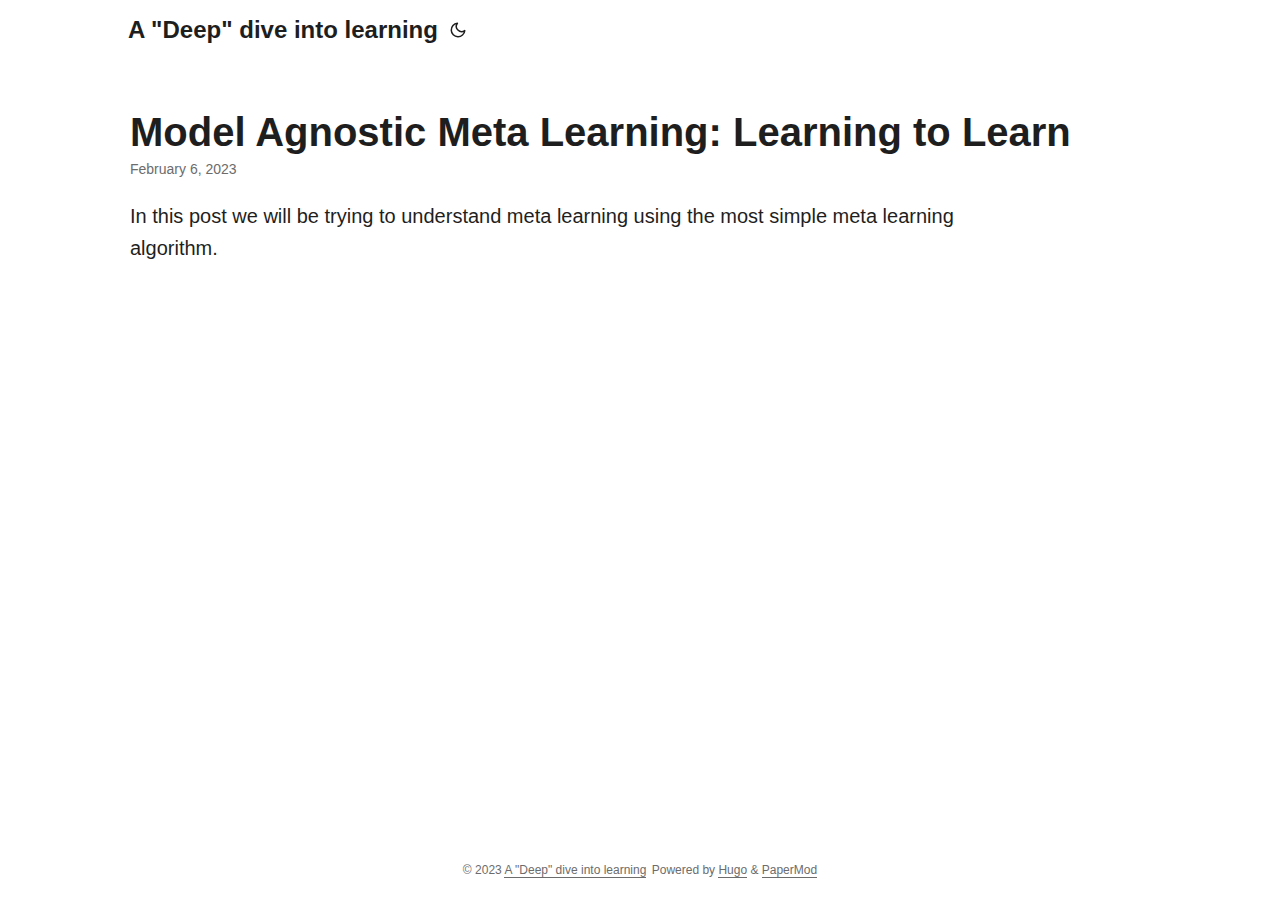
<file: posts/maml/maml/index.html>
<!doctype html><html lang=en dir=auto><head><meta charset=utf-8><meta http-equiv=x-ua-compatible content="IE=edge"><meta name=viewport content="width=device-width,initial-scale=1,shrink-to-fit=no"><meta name=robots content="index, follow"><title>Model Agnostic Meta Learning: Learning to Learn | A "Deep" dive into learning</title><meta name=keywords content><meta name=description content="In this post we will be trying to understand meta learning using the most simple meta learning algorithm."><meta name=author content><link rel=canonical href=https://bertnerd.github.io/posts/maml/maml/><link crossorigin=anonymous href=/assets/css/stylesheet.3cdb6f4e2be3b035c6cd52065375311f8d3ae9819697477a1890c17928437c51.css integrity="sha256-PNtvTivjsDXGzVIGU3UxH4066YGWl0d6GJDBeShDfFE=" rel="preload stylesheet" as=style><script defer crossorigin=anonymous src=/assets/js/highlight.f413e19d0714851f6474e7ee9632408e58ac146fbdbe62747134bea2fa3415e0.js integrity="sha256-9BPhnQcUhR9kdOfuljJAjlisFG+9vmJ0cTS+ovo0FeA=" onload=hljs.initHighlightingOnLoad()></script>
<link rel=icon href=https://bertnerd.github.io/favicon.ico><link rel=icon type=image/png sizes=16x16 href=https://bertnerd.github.io/favicon-16x16.png><link rel=icon type=image/png sizes=32x32 href=https://bertnerd.github.io/favicon-32x32.png><link rel=apple-touch-icon href=https://bertnerd.github.io/apple-touch-icon.png><link rel=mask-icon href=https://bertnerd.github.io/safari-pinned-tab.svg><meta name=theme-color content="#2e2e33"><meta name=msapplication-TileColor content="#2e2e33"><noscript><style>#theme-toggle,.top-link{display:none}</style><style>@media(prefers-color-scheme:dark){:root{--theme:rgb(29, 30, 32);--entry:rgb(46, 46, 51);--primary:rgb(218, 218, 219);--secondary:rgb(155, 156, 157);--tertiary:rgb(65, 66, 68);--content:rgb(196, 196, 197);--hljs-bg:rgb(46, 46, 51);--code-bg:rgb(55, 56, 62);--border:rgb(51, 51, 51)}.list{background:var(--theme)}.list:not(.dark)::-webkit-scrollbar-track{background:0 0}.list:not(.dark)::-webkit-scrollbar-thumb{border-color:var(--theme)}}</style></noscript><meta property="og:title" content="Model Agnostic Meta Learning: Learning to Learn"><meta property="og:description" content="In this post we will be trying to understand meta learning using the most simple meta learning algorithm."><meta property="og:type" content="article"><meta property="og:url" content="https://bertnerd.github.io/posts/maml/maml/"><meta property="article:section" content="posts"><meta property="article:published_time" content="2023-02-06T20:22:02+05:30"><meta property="article:modified_time" content="2023-02-06T20:22:02+05:30"><meta name=twitter:card content="summary"><meta name=twitter:title content="Model Agnostic Meta Learning: Learning to Learn"><meta name=twitter:description content="In this post we will be trying to understand meta learning using the most simple meta learning algorithm."><script type=application/ld+json>{"@context":"https://schema.org","@type":"BreadcrumbList","itemListElement":[{"@type":"ListItem","position":1,"name":"Posts","item":"https://bertnerd.github.io/posts/"},{"@type":"ListItem","position":2,"name":"Model Agnostic Meta Learning: Learning to Learn","item":"https://bertnerd.github.io/posts/maml/maml/"}]}</script><script type=application/ld+json>{"@context":"https://schema.org","@type":"BlogPosting","headline":"Model Agnostic Meta Learning: Learning to Learn","name":"Model Agnostic Meta Learning: Learning to Learn","description":"In this post we will be trying to understand meta learning using the most simple meta learning algorithm.","keywords":[],"articleBody":"In this post we will be trying to understand meta learning using the most simple meta learning algorithm.\n","wordCount":"18","inLanguage":"en","datePublished":"2023-02-06T20:22:02+05:30","dateModified":"2023-02-06T20:22:02+05:30","mainEntityOfPage":{"@type":"WebPage","@id":"https://bertnerd.github.io/posts/maml/maml/"},"publisher":{"@type":"Organization","name":"A \"Deep\" dive into learning","logo":{"@type":"ImageObject","url":"https://bertnerd.github.io/favicon.ico"}}}</script></head><body id=top><script>localStorage.getItem("pref-theme")==="dark"?document.body.classList.add("dark"):localStorage.getItem("pref-theme")==="light"?document.body.classList.remove("dark"):window.matchMedia("(prefers-color-scheme: dark)").matches&&document.body.classList.add("dark")</script><header class=header><nav class=nav><div class=logo><a href=https://bertnerd.github.io/ accesskey=h title='A "Deep" dive into learning (Alt + H)'>A "Deep" dive into learning</a><div class=logo-switches><button id=theme-toggle accesskey=t title="(Alt + T)"><svg id="moon" xmlns="http://www.w3.org/2000/svg" width="24" height="18" viewBox="0 0 24 24" fill="none" stroke="currentcolor" stroke-width="2" stroke-linecap="round" stroke-linejoin="round"><path d="M21 12.79A9 9 0 1111.21 3 7 7 0 0021 12.79z"/></svg><svg id="sun" xmlns="http://www.w3.org/2000/svg" width="24" height="18" viewBox="0 0 24 24" fill="none" stroke="currentcolor" stroke-width="2" stroke-linecap="round" stroke-linejoin="round"><circle cx="12" cy="12" r="5"/><line x1="12" y1="1" x2="12" y2="3"/><line x1="12" y1="21" x2="12" y2="23"/><line x1="4.22" y1="4.22" x2="5.64" y2="5.64"/><line x1="18.36" y1="18.36" x2="19.78" y2="19.78"/><line x1="1" y1="12" x2="3" y2="12"/><line x1="21" y1="12" x2="23" y2="12"/><line x1="4.22" y1="19.78" x2="5.64" y2="18.36"/><line x1="18.36" y1="5.64" x2="19.78" y2="4.22"/></svg></button></div></div><ul id=menu></ul></nav></header><main class=main><article class=post-single><header class=post-header><h1 class=post-title>Model Agnostic Meta Learning: Learning to Learn</h1><div class=post-meta><span title='2023-02-06 20:22:02 +0530 +0530'>February 6, 2023</span></div></header><div class=post-content><p>In this post we will be trying to understand meta learning using the most simple meta learning algorithm.</p></div><footer class=post-footer><ul class=post-tags></ul></footer></article></main><footer class=footer><span>&copy; 2023 <a href=https://bertnerd.github.io/>A "Deep" dive into learning</a></span>
<span>Powered by
<a href=https://gohugo.io/ rel="noopener noreferrer" target=_blank>Hugo</a> &
        <a href=https://github.com/adityatelange/hugo-PaperMod/ rel=noopener target=_blank>PaperMod</a></span></footer><a href=#top aria-label="go to top" title="Go to Top (Alt + G)" class=top-link id=top-link accesskey=g><svg xmlns="http://www.w3.org/2000/svg" viewBox="0 0 12 6" fill="currentcolor"><path d="M12 6H0l6-6z"/></svg></a><script>let menu=document.getElementById("menu");menu&&(menu.scrollLeft=localStorage.getItem("menu-scroll-position"),menu.onscroll=function(){localStorage.setItem("menu-scroll-position",menu.scrollLeft)}),document.querySelectorAll('a[href^="#"]').forEach(e=>{e.addEventListener("click",function(e){e.preventDefault();var t=this.getAttribute("href").substr(1);window.matchMedia("(prefers-reduced-motion: reduce)").matches?document.querySelector(`[id='${decodeURIComponent(t)}']`).scrollIntoView():document.querySelector(`[id='${decodeURIComponent(t)}']`).scrollIntoView({behavior:"smooth"}),t==="top"?history.replaceState(null,null," "):history.pushState(null,null,`#${t}`)})})</script><script>var mybutton=document.getElementById("top-link");window.onscroll=function(){document.body.scrollTop>800||document.documentElement.scrollTop>800?(mybutton.style.visibility="visible",mybutton.style.opacity="1"):(mybutton.style.visibility="hidden",mybutton.style.opacity="0")}</script><script>document.getElementById("theme-toggle").addEventListener("click",()=>{document.body.className.includes("dark")?(document.body.classList.remove("dark"),localStorage.setItem("pref-theme","light")):(document.body.classList.add("dark"),localStorage.setItem("pref-theme","dark"))})</script></body></html>
</file>
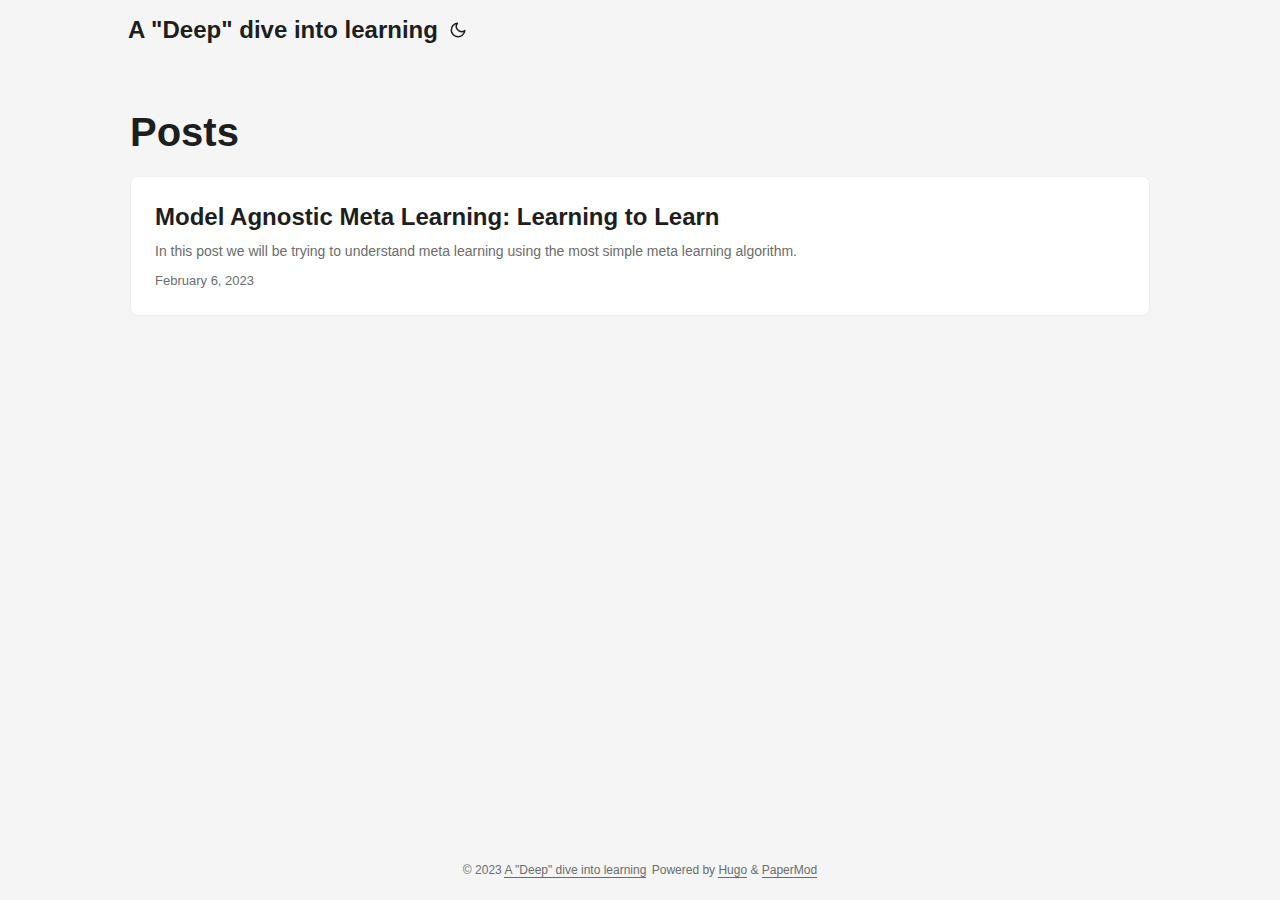
<file: posts/page/1/index.html>
<!doctype html><html lang=en-us><head><title>https://bertnerd.github.io/posts/</title><link rel=canonical href=https://bertnerd.github.io/posts/><meta name=robots content="noindex"><meta charset=utf-8><meta http-equiv=refresh content="0; url=https://bertnerd.github.io/posts/"></head></html>
</file>
<file: assets/css/stylesheet.bccfefac377bc340f06c260aed1bddf49a4354816d7c570d6aac75a997986c95.css>
/*
  PaperMod v6
  License: MIT https://github.com/adityatelange/hugo-PaperMod/blob/master/LICENSE
  Copyright (c) 2020 nanxiaobei and adityatelange
  Copyright (c) 2021-2022 adityatelange
*/
:root{--gap:24px;--content-gap:20px;--nav-width:1024px;--main-width:720px;--header-height:60px;--footer-height:60px;--radius:8px;--theme:rgb(255, 255, 255);--entry:rgb(255, 255, 255);--primary:rgb(30, 30, 30);--secondary:rgb(108, 108, 108);--tertiary:rgb(214, 214, 214);--content:rgb(31, 31, 31);--hljs-bg:rgb(28, 29, 33);--code-bg:rgb(245, 245, 245);--border:rgb(238, 238, 238)}.dark{--theme:rgb(29, 30, 32);--entry:rgb(46, 46, 51);--primary:rgb(218, 218, 219);--secondary:rgb(155, 156, 157);--tertiary:rgb(65, 66, 68);--content:rgb(196, 196, 197);--hljs-bg:rgb(46, 46, 51);--code-bg:rgb(55, 56, 62);--border:rgb(51, 51, 51)}.list{background:var(--code-bg)}.dark.list{background:var(--theme)}*,::after,::before{box-sizing:border-box}html{-webkit-tap-highlight-color:transparent;overflow-y:scroll}a,button,body,h1,h2,h3,h4,h5,h6{color:var(--primary)}body{font-family:-apple-system,BlinkMacSystemFont,segoe ui,Roboto,Oxygen,Ubuntu,Cantarell,open sans,helvetica neue,sans-serif;font-size:18px;line-height:1.6;word-break:break-word;background:var(--theme)}article,aside,figcaption,figure,footer,header,hgroup,main,nav,section,table{display:block}h1,h2,h3,h4,h5,h6{line-height:1.2}h1,h2,h3,h4,h5,h6,p{margin-top:0;margin-bottom:0}ul{padding:0}a{text-decoration:none}body,figure,ul{margin:0}table{width:100%;border-collapse:collapse;border-spacing:0;overflow-x:auto;word-break:keep-all}button,input,textarea{padding:0;font:inherit;background:0 0;border:0}input,textarea{outline:0}button,input[type=button],input[type=submit]{cursor:pointer}input:-webkit-autofill,textarea:-webkit-autofill{box-shadow:0 0 0 50px var(--theme)inset}img{display:block;max-width:100%}.not-found{position:absolute;left:0;right:0;display:flex;align-items:center;justify-content:center;height:80%;font-size:160px;font-weight:700}.archive-posts{width:100%;font-size:16px}.archive-year{margin-top:40px}.archive-year:not(:last-of-type){border-bottom:2px solid var(--border)}.archive-month{display:flex;align-items:flex-start;padding:10px 0}.archive-month-header{margin:25px 0;width:200px}.archive-month:not(:last-of-type){border-bottom:1px solid var(--border)}.archive-entry{position:relative;padding:5px;margin:10px 0}.archive-entry-title{margin:5px 0;font-weight:400}.archive-count,.archive-meta{color:var(--secondary);font-size:14px}.footer,.top-link{font-size:12px;color:var(--secondary)}.footer{max-width:calc(var(--main-width) + var(--gap) * 2);margin:auto;padding:calc((var(--footer-height) - var(--gap))/2)var(--gap);text-align:center;line-height:24px}.footer span{margin-inline-start:1px;margin-inline-end:1px}.footer span:last-child{white-space:nowrap}.footer a{color:inherit;border-bottom:1px solid var(--secondary)}.footer a:hover{border-bottom:1px solid var(--primary)}.top-link{visibility:hidden;position:fixed;bottom:60px;right:30px;z-index:99;background:var(--tertiary);width:42px;height:42px;padding:12px;border-radius:64px;transition:visibility .5s,opacity .8s linear}.top-link,.top-link svg{filter:drop-shadow(0 0 0 var(--theme))}.footer a:hover,.top-link:hover{color:var(--primary)}.top-link:focus,#theme-toggle:focus{outline:0}.nav{display:flex;flex-wrap:wrap;justify-content:space-between;max-width:calc(var(--nav-width) + var(--gap) * 2);margin-inline-start:auto;margin-inline-end:auto;line-height:var(--header-height)}.nav a{display:block}.logo,#menu{display:flex;margin:auto var(--gap)}.logo{flex-wrap:inherit}.logo a{font-size:24px;font-weight:700}.logo a img,.logo a svg{display:inline;vertical-align:middle;pointer-events:none;transform:translate(0,-10%);border-radius:6px;margin-inline-end:8px}button#theme-toggle{font-size:26px;margin:auto 4px}body.dark #moon{vertical-align:middle;display:none}body:not(.dark) #sun{display:none}#menu{list-style:none;word-break:keep-all;overflow-x:auto;white-space:nowrap}#menu li+li{margin-inline-start:var(--gap)}#menu a{font-size:16px}#menu .active{font-weight:500;border-bottom:2px solid}.lang-switch li,.lang-switch ul,.logo-switches{display:inline-flex;margin:auto 4px}.lang-switch{display:flex;flex-wrap:inherit}.lang-switch a{margin:auto 3px;font-size:16px;font-weight:500}.logo-switches{flex-wrap:inherit}.main{position:relative;min-height:calc(100vh - var(--header-height) - var(--footer-height));max-width:calc(var(--main-width) + var(--gap) * 2);margin:auto;padding:var(--gap)}.page-header h1{font-size:40px}.pagination{display:flex}.pagination a{color:var(--theme);font-size:13px;line-height:36px;background:var(--primary);border-radius:calc(36px/2);padding:0 16px}.pagination .next{margin-inline-start:auto}.social-icons{padding:12px 0}.social-icons a:not(:last-of-type){margin-inline-end:12px}.social-icons a svg{height:26px;width:26px}code{direction:ltr}div.highlight,pre{position:relative}.copy-code{display:none;position:absolute;top:4px;right:4px;color:rgba(255,255,255,.8);background:rgba(78,78,78,.8);border-radius:var(--radius);padding:0 5px;font-size:14px;user-select:none}div.highlight:hover .copy-code,pre:hover .copy-code{display:block}.first-entry{position:relative;display:flex;flex-direction:column;justify-content:center;min-height:320px;margin:var(--gap)0 calc(var(--gap) * 2)}.first-entry .entry-header{overflow:hidden;display:-webkit-box;-webkit-box-orient:vertical;-webkit-line-clamp:3}.first-entry .entry-header h1{font-size:34px;line-height:1.3}.first-entry .entry-content{margin:14px 0;font-size:16px;-webkit-line-clamp:3}.first-entry .entry-footer{font-size:14px}.home-info .entry-content{-webkit-line-clamp:unset}.post-entry{position:relative;margin-bottom:var(--gap);padding:var(--gap);background:var(--entry);border-radius:var(--radius);transition:transform .1s;border:1px solid var(--border)}.post-entry:active{transform:scale(.96)}.tag-entry .entry-cover{display:none}.entry-header h2{font-size:24px;line-height:1.3}.entry-content{margin:8px 0;color:var(--secondary);font-size:14px;line-height:1.6;overflow:hidden;display:-webkit-box;-webkit-box-orient:vertical;-webkit-line-clamp:2}.entry-footer{color:var(--secondary);font-size:13px}.entry-link{position:absolute;left:0;right:0;top:0;bottom:0}.entry-cover,.entry-isdraft{font-size:14px;color:var(--secondary)}.entry-cover{margin-bottom:var(--gap);text-align:center}.entry-cover img{border-radius:var(--radius);pointer-events:none;width:100%;height:auto}.entry-cover a{color:var(--secondary);box-shadow:0 1px 0 var(--primary)}.page-header,.post-header{margin:24px auto var(--content-gap)}.post-title{margin-bottom:2px;font-size:40px}.post-description{margin-top:10px;margin-bottom:5px}.post-meta,.breadcrumbs{color:var(--secondary);font-size:14px;display:flex;flex-wrap:wrap}.post-meta .i18n_list li{display:inline-flex;list-style:none;margin:auto 3px;box-shadow:0 1px 0 var(--secondary)}.breadcrumbs a{font-size:16px}.post-content{color:var(--content)}.post-content h3,.post-content h4,.post-content h5,.post-content h6{margin:24px 0 16px}.post-content h1{margin:40px auto 32px;font-size:40px}.post-content h2{margin:32px auto 24px;font-size:32px}.post-content h3{font-size:24px}.post-content h4{font-size:16px}.post-content h5{font-size:14px}.post-content h6{font-size:12px}.post-content a,.toc a:hover{box-shadow:0 1px;box-decoration-break:clone;-webkit-box-decoration-break:clone}.post-content a code{margin:auto 0;border-radius:0;box-shadow:0 -1px 0 var(--primary)inset}.post-content del{text-decoration:none;background:linear-gradient(to right,var(--primary) 100%,transparent 0)0/1px 1px repeat-x}.post-content dl,.post-content ol,.post-content p,.post-content figure,.post-content ul{margin-bottom:var(--content-gap)}.post-content ol,.post-content ul{padding-inline-start:20px}.post-content li{margin-top:5px}.post-content li p{margin-bottom:0}.post-content dl{display:flex;flex-wrap:wrap;margin:0}.post-content dt{width:25%;font-weight:700}.post-content dd{width:75%;margin-inline-start:0;padding-inline-start:10px}.post-content dd~dd,.post-content dt~dt{margin-top:10px}.post-content table{margin-bottom:32px}.post-content table th,.post-content table:not(.highlighttable,.highlight table,.gist .highlight) td{min-width:80px;padding:12px 8px;line-height:1.5;border-bottom:1px solid var(--border)}.post-content table th{font-size:14px;text-align:start}.post-content table:not(.highlighttable) td code:only-child{margin:auto 0}.post-content .highlight table{border-radius:var(--radius)}.post-content .highlight:not(table){margin:10px auto;background:var(--hljs-bg)!important;border-radius:var(--radius);direction:ltr}.post-content li>.highlight{margin-inline-end:0}.post-content ul pre{margin-inline-start:calc(var(--gap) * -2)}.post-content .highlight pre{margin:0}.post-content .highlighttable{table-layout:fixed}.post-content .highlighttable td:first-child{width:40px}.post-content .highlighttable td .linenodiv{padding-inline-end:0!important}.post-content .highlighttable td .highlight,.post-content .highlighttable td .linenodiv pre{margin-bottom:0}.post-content code{margin:auto 4px;padding:4px 6px;font-size:.78em;line-height:1.5;background:var(--code-bg);border-radius:2px}.post-content pre code{display:block;margin:auto 0;padding:10px;color:#d5d5d6;background:var(--hljs-bg)!important;border-radius:var(--radius);overflow-x:auto;word-break:break-all}.post-content blockquote{margin:20px 0;padding:0 14px;border-inline-start:3px solid var(--primary)}.post-content hr{margin:30px 0;height:2px;background:var(--tertiary);border:0}.post-content iframe{max-width:100%}.post-content img{border-radius:4px;margin:1rem 0}.post-content img[src*="#center"]{margin:1rem auto}.post-content figure.align-center{text-align:center}.post-content figure>figcaption{color:var(--primary);font-size:16px;font-weight:700;margin:8px 0 16px}.post-content figure>figcaption>p{color:var(--secondary);font-size:14px;font-weight:400}.toc{margin:0 2px 40px;border:1px solid var(--border);background:var(--code-bg);border-radius:var(--radius);padding:.4em}.dark .toc{background:var(--entry)}.toc details summary{cursor:zoom-in;margin-inline-start:20px}.toc details[open] summary{cursor:zoom-out}.toc .details{display:inline;font-weight:500}.toc .inner{margin:0 20px;padding:10px 20px}.toc li ul{margin-inline-start:var(--gap)}.toc summary:focus{outline:0}.post-footer{margin-top:56px}.post-tags li{display:inline-block;margin-inline-end:3px;margin-bottom:5px}.post-tags a,.share-buttons,.paginav{border-radius:var(--radius);background:var(--code-bg);border:1px solid var(--border)}.post-tags a{display:block;padding-inline-start:14px;padding-inline-end:14px;color:var(--secondary);font-size:14px;line-height:34px;background:var(--code-bg)}.post-tags a:hover,.paginav a:hover{background:var(--border)}.share-buttons{margin:14px 0;padding-inline-start:var(--radius);display:flex;justify-content:center;overflow-x:auto}.share-buttons a{margin-top:10px}.share-buttons a:not(:last-of-type){margin-inline-end:12px}h1:hover .anchor,h2:hover .anchor,h3:hover .anchor,h4:hover .anchor,h5:hover .anchor,h6:hover .anchor{display:inline-flex;color:var(--secondary);margin-inline-start:8px;font-weight:500;user-select:none}.paginav{margin:10px 0;display:flex;line-height:30px;border-radius:var(--radius)}.paginav a{padding-inline-start:14px;padding-inline-end:14px;border-radius:var(--radius)}.paginav .title{letter-spacing:1px;text-transform:uppercase;font-size:small;color:var(--secondary)}.paginav .prev,.paginav .next{width:50%}.paginav span:hover:not(.title){box-shadow:0 1px}.paginav .next{margin-inline-start:auto;text-align:right}[dir=rtl] .paginav .next{text-align:left}h1>a>svg{display:inline}img.in-text{display:inline;margin:auto}.buttons,.main .profile{display:flex;justify-content:center}.main .profile{align-items:center;min-height:calc(100vh - var(--header-height) - var(--footer-height) - (var(--gap) * 2));text-align:center}.profile .profile_inner h1{padding:12px 0}.profile img{display:inline-table;border-radius:50%}.buttons{flex-wrap:wrap;max-width:400px;margin:0 auto}.button{background:var(--tertiary);border-radius:var(--radius);margin:8px;padding:6px;transition:transform .1s}.button-inner{padding:0 8px}.button:active{transform:scale(.96)}#searchbox input{padding:4px 10px;width:100%;color:var(--primary);font-weight:700;border:2px solid var(--tertiary);border-radius:var(--radius)}#searchbox input:focus{border-color:var(--secondary)}#searchResults li{list-style:none;border-radius:var(--radius);padding:10px;margin:10px 0;position:relative;font-weight:500}#searchResults{margin:10px 0;width:100%}#searchResults li:active{transition:transform .1s;transform:scale(.98)}#searchResults a{position:absolute;width:100%;height:100%;top:0;left:0;outline:none}#searchResults .focus{transform:scale(.98);border:2px solid var(--tertiary)}.terms-tags li{display:inline-block;margin:10px;font-weight:500}.terms-tags a{display:block;padding:3px 10px;background:var(--tertiary);border-radius:6px;transition:transform .1s}.terms-tags a:active{background:var(--tertiary);transform:scale(.96)}.hljs-comment,.hljs-quote{color:#b6b18b}.hljs-deletion,.hljs-name,.hljs-regexp,.hljs-selector-class,.hljs-selector-id,.hljs-tag,.hljs-template-variable,.hljs-variable{color:#eb3c54}.hljs-built_in,.hljs-builtin-name,.hljs-link,.hljs-literal,.hljs-meta,.hljs-number,.hljs-params,.hljs-type{color:#e7ce56}.hljs-attribute{color:#ee7c2b}.hljs-addition,.hljs-bullet,.hljs-string,.hljs-symbol{color:#4fb4d7}.hljs-section,.hljs-title{color:#78bb65}.hljs-keyword,.hljs-selector-tag{color:#b45ea4}.hljs{display:block;overflow-x:auto;background:#1c1d21;color:#c0c5ce;padding:.5em}.hljs-emphasis{font-style:italic}.hljs-strong{font-weight:700}::-webkit-scrollbar-track{background:0 0}.list:not(.dark)::-webkit-scrollbar-track{background:var(--code-bg)}::-webkit-scrollbar-thumb{background:var(--tertiary);border:5px solid var(--theme);border-radius:var(--radius)}.list:not(.dark)::-webkit-scrollbar-thumb{border:5px solid var(--code-bg)}::-webkit-scrollbar-thumb:hover{background:var(--secondary)}::-webkit-scrollbar:not(.highlighttable,.highlight table,.gist .highlight){background:var(--theme)}.post-content .highlighttable td .highlight pre code::-webkit-scrollbar{display:none}.post-content :not(table) ::-webkit-scrollbar-thumb{border:2px solid var(--hljs-bg);background:#717175}.post-content :not(table) ::-webkit-scrollbar-thumb:hover{background:#a3a3a5}.gist table::-webkit-scrollbar-thumb{border:2px solid #fff;background:#adadad}.gist table::-webkit-scrollbar-thumb:hover{background:#707070}.post-content table::-webkit-scrollbar-thumb{border-width:2px}@media screen and (min-width:768px){::-webkit-scrollbar{width:19px;height:11px}}@media screen and (max-width:768px){:root{--gap:14px}.profile img{transform:scale(.85)}.first-entry{min-height:260px}.archive-month{flex-direction:column}.archive-year{margin-top:20px}.footer{padding:calc((var(--footer-height) - var(--gap) - 10px)/2)var(--gap)}}@media screen and (max-width:900px){.list .top-link{transform:translateY(-5rem)}}@media(prefers-reduced-motion){.terms-tags a:active,.button:active,.post-entry:active,.top-link,#searchResults .focus,#searchResults li:active{transform:none}}
</file>
